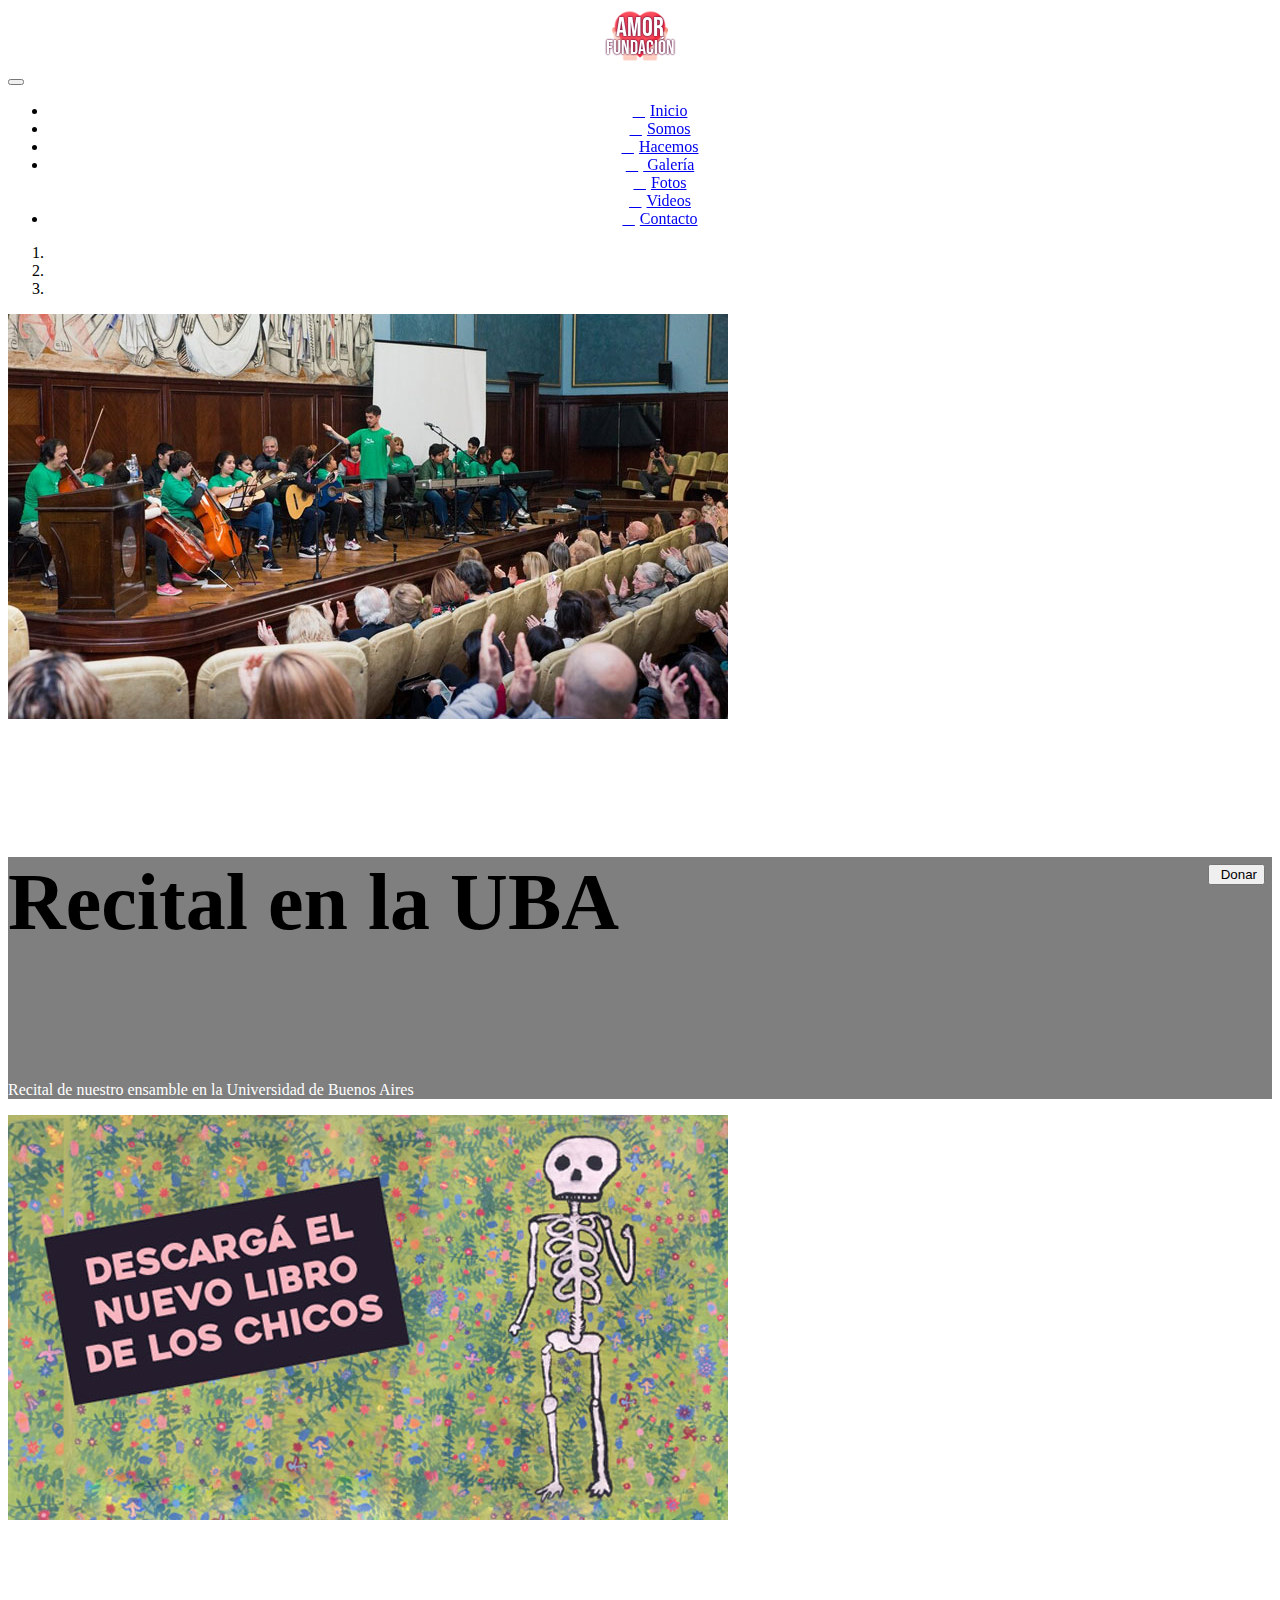
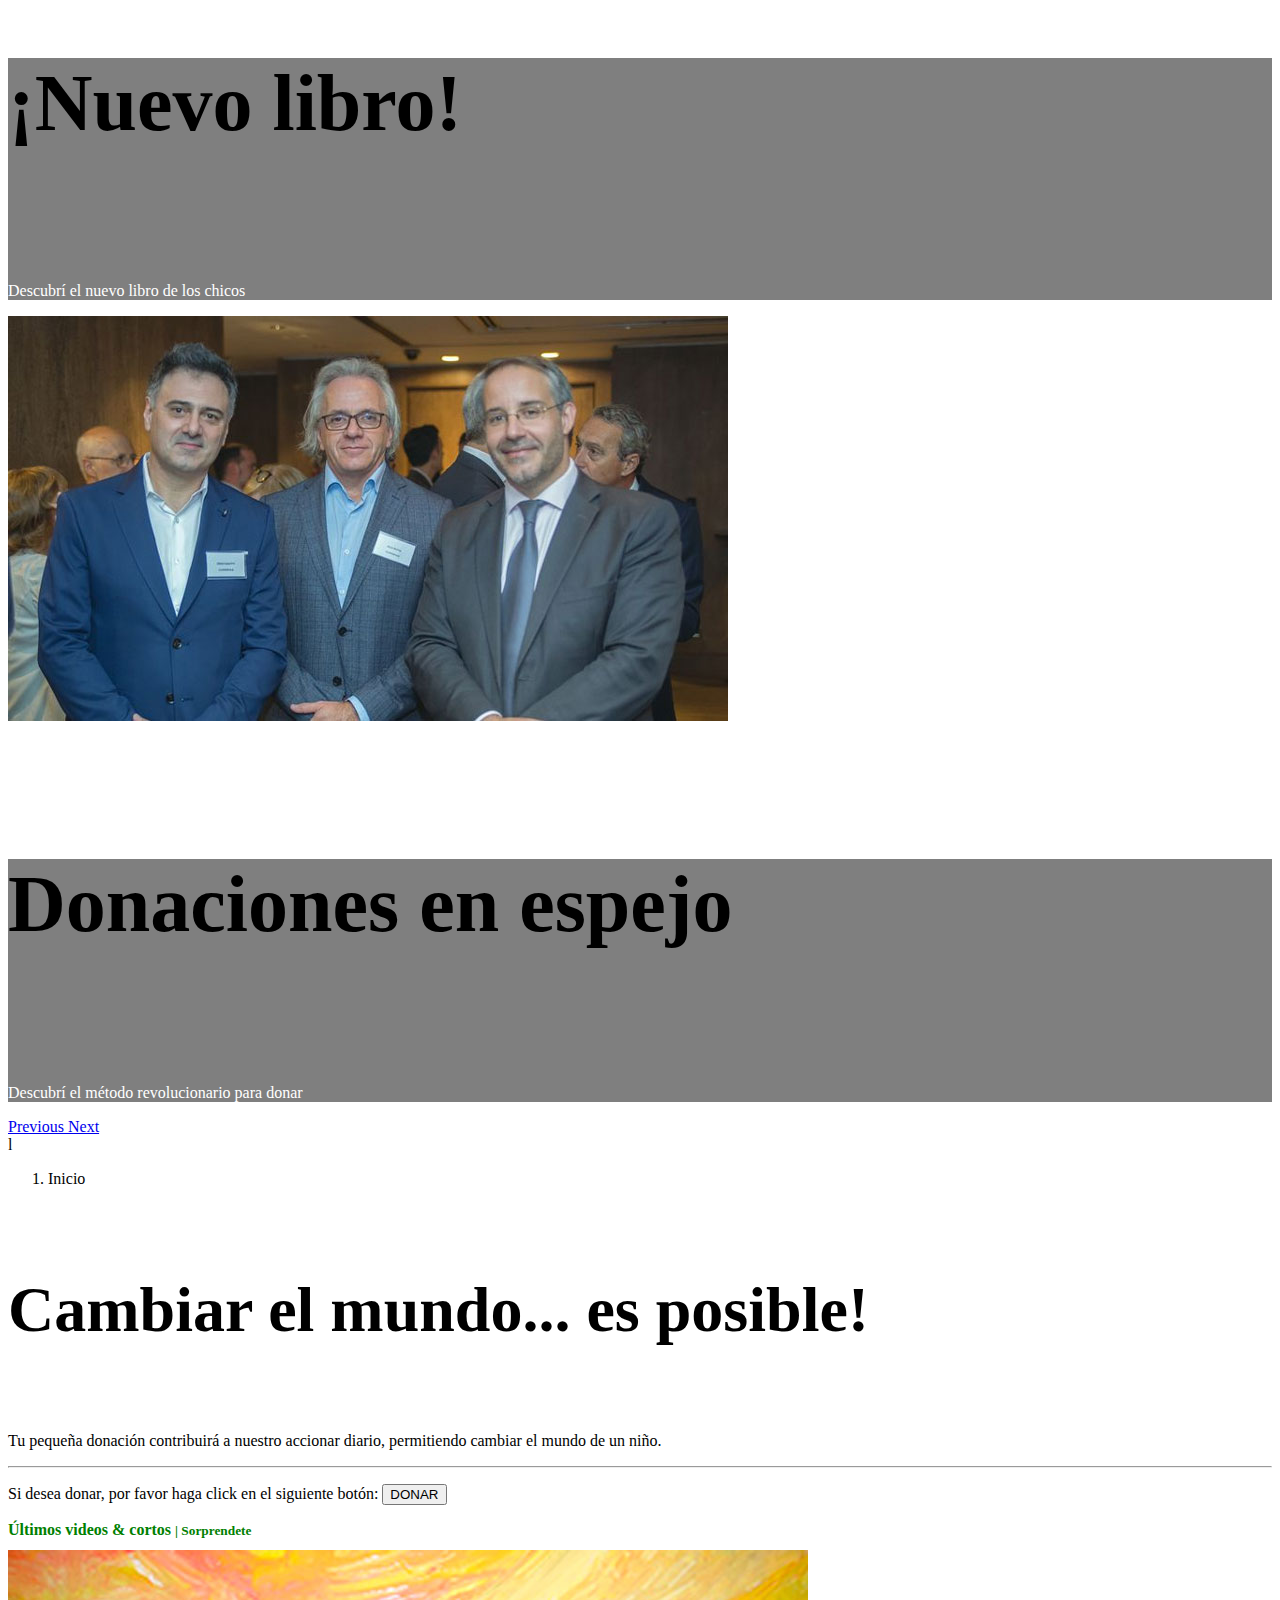
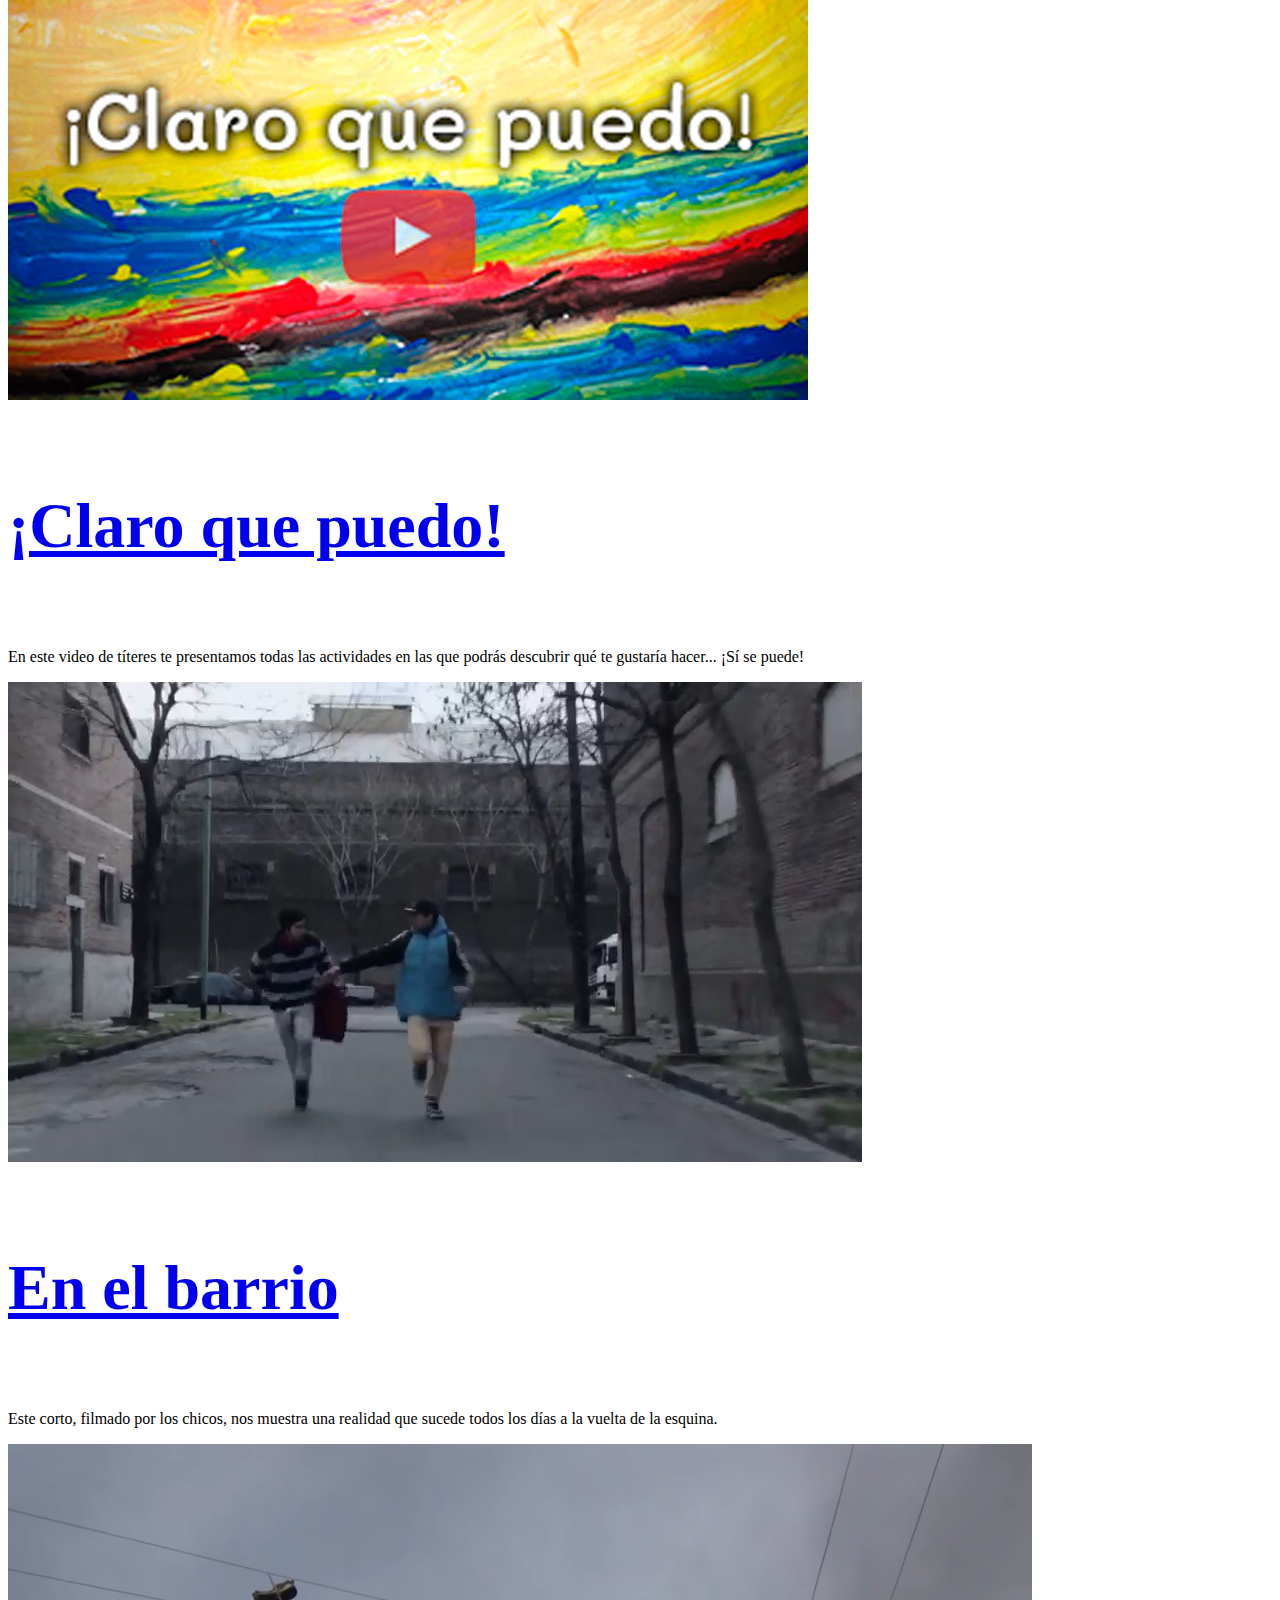
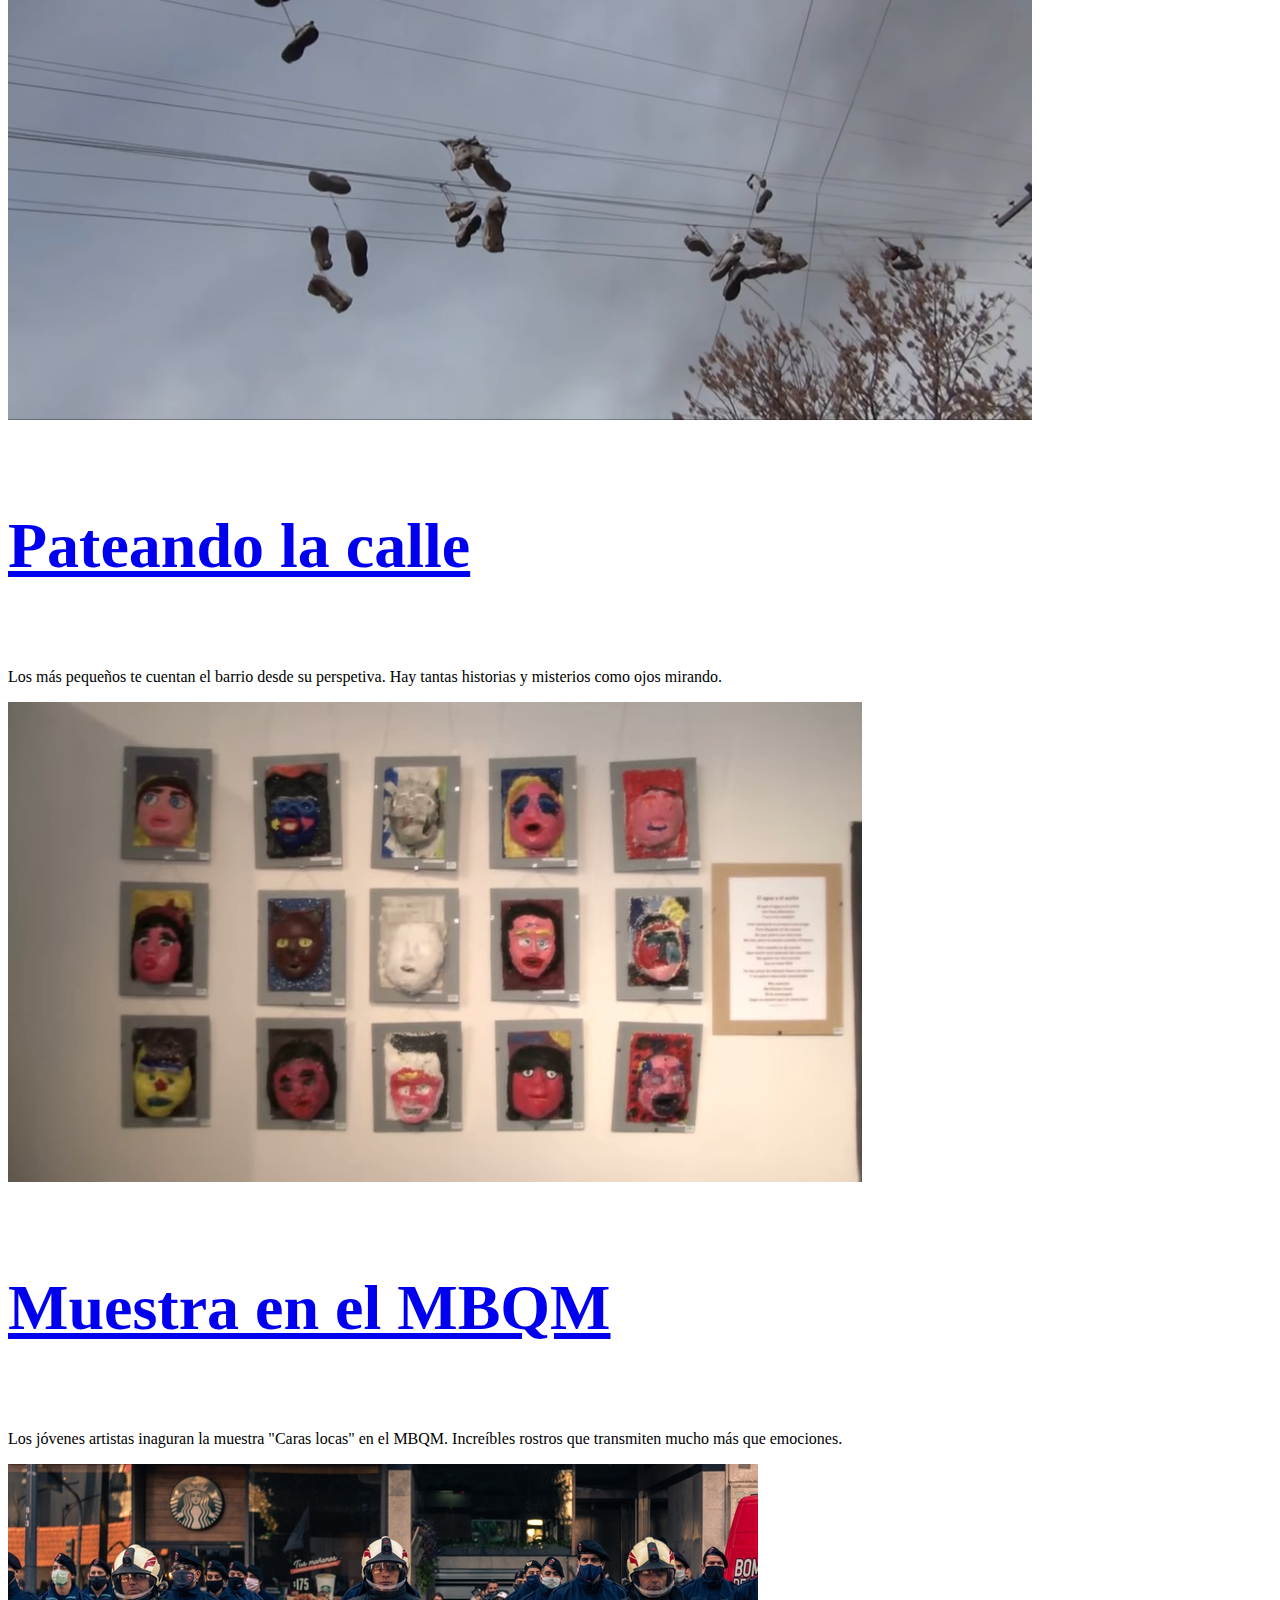
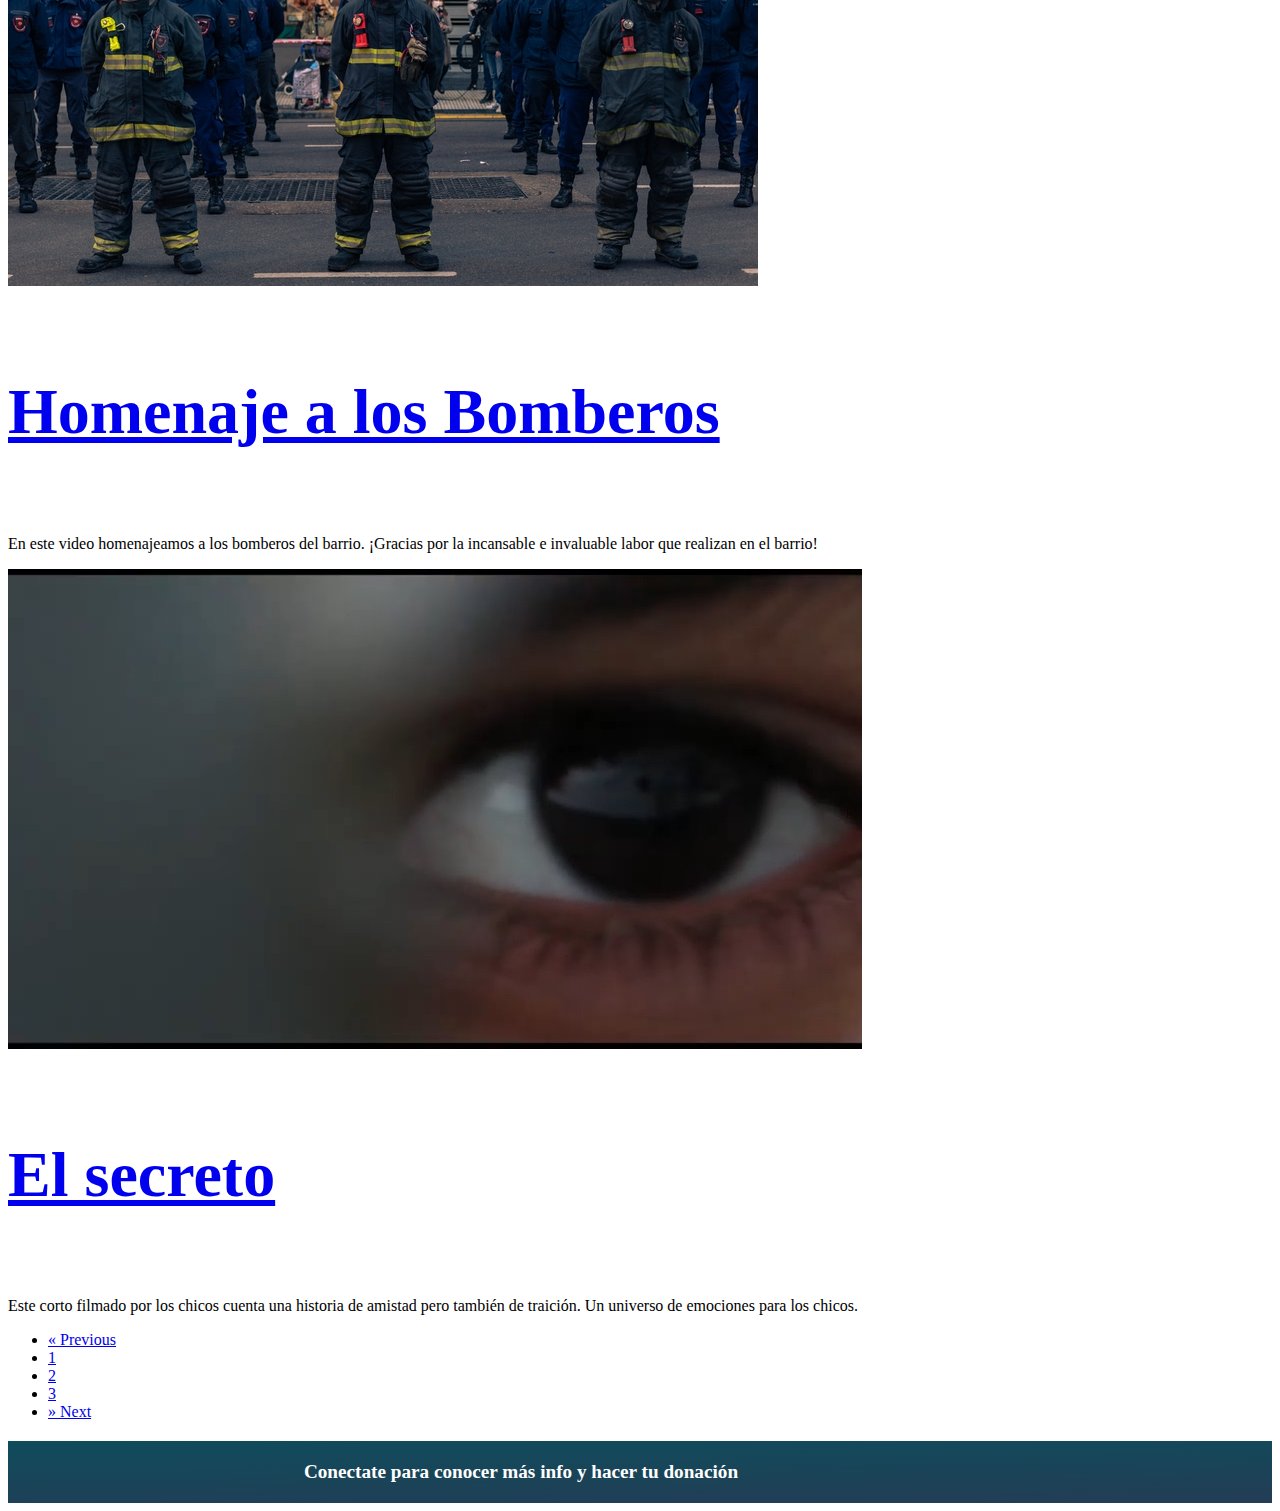
<file: index.html>
<!DOCTYPE html>
<html lang="es">
	<head>
		<meta charset="UTF-8">
		<meta name="viewport" content="width=device-width, initial-scale=1.0">
		<title>Bienvenido a nuestra página web</title>
		<meta name="author" content="AMOR Fundación">
		<link  rel="canonical" href="https://nsifon.github.io/fundacion/">
		<meta name="description" content="Esta página web contiene recursos para entretener a los chicos durante la cuarentena">
		<meta name="keywords" content="fundacion, donacion, niños, ong, sin fines de lucro, recital a beneficio, donacion de dinero, donacion de instrumentos, talleres de arte, contencion psicologica">
		<link rel="stylesheet" type="text/css" href="css/estilos.css">
		<!-- BS CSS -->
		<link rel="stylesheet" href="https://stackpath.bootstrapcdn.com/bootstrap/4.5.0/css/bootstrap.min.css" integrity="sha384-9aIt2nRpC12Uk9gS9baDl411NQApFmC26EwAOH8WgZl5MYYxFfc+NcPb1dKGj7Sk" crossorigin="anonymous">
		<!-- Font Awesome -->
		<script src="https://cdnjs.cloudflare.com/ajax/libs/font-awesome/6.6.0/css/all.min.css" crossorigin="anonymous"></script>
		<!-- Animate on Scroll -->
		<link href="https://unpkg.com/aos@2.3.1/dist/aos.css" rel="stylesheet">
		<!-- Google Fonts -->
		<link href="https://fonts.googleapis.com/css2?family=Bebas+Neue&family=Roboto:wght@300;400;700&display=swap" rel="stylesheet">
	</head>
<body id="home">

	<!-- Botón DONAR -->
	<header>
		<a href="#">
			<div class="donarFixed">
				<button type="button" class="btn btn-primary">
					<i class="heart-beat fas fa-heart"></i>
					<span>Donar</span>
				</button>
			</div>
		</a>
	</header>

	<!-- Logo + Redes -->
	<header id="logoRedesMenu">
	<nav class="navbar navbar-expand-lg navbar-dark bg-dark">
		<div class="container">
		  	<!-- Logo -->
			<a class="navbar-brand" href="index">
				<div class="logoPrincipal" data-aos="fade-right" data-aos-duration="1500">
					<img src="media/logo.png" />
					<p>AMOR<span>Fundación</span></p>
				</div>
			</a>
			<!-- Burguer Menú -->
			<button class="navbar-toggler" type="button" data-toggle="collapse" data-target="#navbarsExample07" aria-controls="navbarsExample07" aria-expanded="false" aria-label="Toggle navigation">
				<span class="navbar-toggler-icon"></span>
			</button>
			<!-- Menú Elements -->
			<div data-aos="fade-left" data-aos-duration="1500" class="collapse navbar-collapse" id="navbarsExample07">
				<ul class="navbar-nav ml-auto">
					<li class="nav-item active">
					<a class="nav-link inicio" href="index">Inicio</a>
					</li>
					<li class="nav-item">
					<a class="nav-link somos" href="somos">Somos</a>
					</li>
					<li class="nav-item">
						<a class="nav-link hacemos" href="hacemos">Hacemos</a>
					</li>
					<li class="nav-item dropdown">
					<a class="nav-link dropdown-toggle galeria" href="#" id="navbarDropdown" role="button" data-toggle="dropdown" aria-haspopup="true" aria-expanded="false">
						Galería
					</a>
					<div class="dropdown-menu" aria-labelledby="navbarDropdown">
						<a class="dropdown-item fotos" href="fotos">Fotos</a>
						<div class="dropdown-divider"></div>
						<a class="dropdown-item videos" href="videos">Videos</a>
					</div>
					</li>
					<li class="nav-item">
						<a class="nav-link contacto" href="contacto">Contacto</a>
					</li>
					<li class="nav-item redes-osc">
						<a class="nav-link" href="#"><i class="fab fa-facebook-square"></i></a>
					</li>
					<li class="nav-item redes-osc">
						<a class="nav-link" href="#"><i class="fab fa-instagram"></i></a>
					</li>
					
				</ul>
			</div>
		</div>
	</nav>
	</header>
	
	<!-- Rotador -->	
		
	<section id="mainRotador">
		<div class="container">
			<div class="row">
				<div class="col">
					<div id="carouselExampleCaptions" class="carousel slide carousel-fade" data-ride="carousel">
						<ol class="carousel-indicators">
						<li data-target="#carouselExampleCaptions" data-slide-to="0" class="active"></li>
						<li data-target="#carouselExampleCaptions" data-slide-to="1"></li>
						<li data-target="#carouselExampleCaptions" data-slide-to="2"></li>
						</ol>
						<div class="carousel-inner">
						<div class="carousel-item active">
							<img src="media/noticias/noticia-01.jpg" class="d-block w-100" alt="Foto del concierto de Ensamble en la UBA">
							<div class="carousel-caption d-none d-md-block">
							<h5>Recital en la UBA</h5>
							<p>Recital de nuestro ensamble en la Universidad de Buenos Aires</p>
							</div>
						</div>
						<div class="carousel-item">
							<img src="media/noticias/noticia-02.jpg" class="d-block w-100" alt="Foto de la portada del nuevo libro">
							<div class="carousel-caption d-none d-md-block">
							<h5>¡Nuevo libro!</h5>
							<p>Descubrí el nuevo libro de los chicos</p>
							</div>
						</div>
						<div class="carousel-item">
							<img src="media/noticias/noticia-03.jpg" class="d-block w-100" alt="Fotos de los SEO de la empresa que comenzó a donar">
							<div class="carousel-caption d-none d-md-block">
							<h5>Donaciones en espejo</h5>
							<p>Descubrí el método revolucionario para donar</p>
							</div>
						</div>
						</div>
						<a class="carousel-control-prev" href="#carouselExampleCaptions" role="button" data-slide="prev">
						<span class="carousel-control-prev-icon" aria-hidden="true"></span>
						<span class="sr-only">Previous</span>
						</a>
						<a class="carousel-control-next" href="#carouselExampleCaptions" role="button" data-slide="next">
						<span class="carousel-control-next-icon" aria-hidden="true"></span>
						<span class="sr-only">Next</span>
						</a>
					</div>
				</div>l
			</div>
		</div>		
	</section>
	
	<!-- Breadcrumbs -->
	<div class="container">
		<nav aria-label="breadcrumb">
			<ol class="breadcrumb">
				<li class="breadcrumb-item active" aria-current="page">Inicio</li>
			</ol>
		</nav>
	</div>

	<!-- Call to action -->	
	<div class="container">
			
		<div class="alert alert-primary" role="alert">
			<h4 class="alert-heading">Cambiar el mundo... es posible!</h4>
	<p>Tu pequeña donación contribuirá a nuestro accionar diario, permitiendo cambiar el mundo de un niño.</p>
	<hr>
	<p class="mb-0">Si desea donar, por favor haga click en el siguiente botón: <button type="button" class="btn btn-success">DONAR</button	></p>
		</div>	

	</div>

	<!-- Últimas noticias -->
	<section class="noticias">
		<!-- Page Content -->
		<div class="container">

			<!-- Page Heading -->
			<h1 class="my-4">Últimos videos & cortos
				<small>| Sorprendete</small>
			</h1>
		
			<div class="row">
			<div class="col-lg-4 col-sm-6 mb-4">
				<div class="card h-100">
				<a href="#"><img class="card-img-top" src="media/videos/video-01.jpg" alt="Foto representativa del corto ¡Claro que puedo!"></a>
				<div class="card-body">
					<h4 class="card-title">
					<a href="#">¡Claro que puedo!</a>
					</h4>
					<p class="card-text">En este video de títeres te presentamos todas las actividades en las que podrás descubrir qué te gustaría hacer... ¡Sí se puede!</p>
				</div>
				</div>
			</div>
			<div class="col-lg-4 col-sm-6 mb-4">
				<div class="card h-100">
				<a href="#"><img class="card-img-top" src="media/videos/video-02.jpg" alt="Captura del video cortometraje En el Barrio"></a>
				<div class="card-body">
					<h4 class="card-title">
					<a href="#">En el barrio</a>
					</h4>
					<p class="card-text">Este corto, filmado por los chicos, nos muestra una realidad que sucede todos los días a la vuelta de la esquina.</p>
				</div>
				</div>
			</div>
			<div class="col-lg-4 col-sm-6 mb-4">
				<div class="card h-100">
				<a href="#"><img class="card-img-top" src="media/videos/video-03.jpg" alt="Captura del video cortometraje Pateando la Calle"></a>
				<div class="card-body">
					<h4 class="card-title">
					<a href="#">Pateando la calle</a>
					</h4>
					<p class="card-text">Los más pequeños te cuentan el barrio desde su perspetiva. Hay tantas historias y misterios como ojos mirando.</p>
				</div>
				</div>
			</div>
			<div class="col-lg-4 col-sm-6 mb-4">
				<div class="card h-100">
				<a href="#"><img class="card-img-top" src="media/videos/video-04.jpg" alt="Captura del video de la muestra en el M B Q M"></a>
				<div class="card-body">
					<h4 class="card-title">
					<a href="#">Muestra en el MBQM</a>
					</h4>
					<p class="card-text">Los jóvenes artistas inaguran la muestra "Caras locas" en el MBQM. Increíbles rostros que transmiten mucho más que emociones.</p>
				</div>
				</div>
			</div>
			<div class="col-lg-4 col-sm-6 mb-4">
				<div class="card h-100">
				<a href="#"><img class="card-img-top" src="media/videos/video-05.jpg" alt=""></a>
				<div class="card-body">
					<h4 class="card-title">
					<a href="#">Homenaje a los Bomberos</a>
					</h4>
					<p class="card-text">En este video homenajeamos a los bomberos del barrio. ¡Gracias por la incansable e invaluable labor que realizan en el barrio!</p>
				</div>
				</div>
			</div>
			<div class="col-lg-4 col-sm-6 mb-4">
				<div class="card h-100">
				<a href="#"><img class="card-img-top" src="media/videos/video-06.jpg" alt="Captura del video cortometraje El secreto"></a>
				<div class="card-body">
					<h4 class="card-title">
					<a href="#">El secreto</a>
					</h4>
					<p class="card-text">Este corto filmado por los chicos cuenta una historia de amistad pero también de traición. Un universo de emociones para los chicos.</p>
				</div>
				</div>
			</div>
			</div>
			<!-- /.row -->
		
			<!-- Pagination -->
			<ul class="pagination justify-content-center">
			<li class="page-item">
				<a class="page-link" href="#" aria-label="Previous">
					<span aria-hidden="true">&laquo;</span>
					<span class="sr-only">Previous</span>
					</a>
			</li>
			<li class="page-item">
				<a class="page-link" href="#">1</a>
			</li>
			<li class="page-item">
				<a class="page-link" href="#">2</a>
			</li>
			<li class="page-item">
				<a class="page-link" href="#">3</a>
			</li>
			<li class="page-item">
				<a class="page-link" href="#" aria-label="Next">
					<span aria-hidden="true">&raquo;</span>
					<span class="sr-only">Next</span>
					</a>
			</li>
			</ul>
		
		</div>
		<!-- /.container -->
	</section>
		
	<!-- Pie de página -->	
	
	<footer>
		<div class="container">
			<div class="row">
				<div class="col-s-12 col-xs-12 contacto-p">
					<p>Conectate para conocer más info y hacer tu donación</p>
				</div>
				<div class="col-s-12 col-xs-12 redes-footer">
					<a class="nav-link" href="#"><i class="fab fa-facebook-square"></i></a>
					<a class="nav-link" href="#"><i class="fab fa-instagram"></i></a>
					<a class="nav-link" href="#"><i class="fab fa-youtube"></i></a>
					<a class="nav-link" href="#"><i class="fab fa-linkedin"></i></a>
					<a class="nav-link" href="#"><i class="fas fa-mobile-alt"></i></a>
					<a class="nav-link" href="#"><i class="fab fa-whatsapp"></i></a>
					<a class="nav-link" href="#"><i class="far fa-paper-plane"></i></a>
				</div>
			</div>
		</div>
	</footer>

	<!-- Animate On Scroll -->
	<script src="https://unpkg.com/aos@2.3.1/dist/aos.js"></script>
	<script>
	AOS.init();
	</script>

	<!-- JS, Popper.js, and jQuery -->
	<script src="https://code.jquery.com/jquery-3.5.1.slim.min.js" integrity="sha384-DfXdz2htPH0lsSSs5nCTpuj/zy4C+OGpamoFVy38MVBnE+IbbVYUew+OrCXaRkfj" crossorigin="anonymous"></script>
	<script src="https://cdn.jsdelivr.net/npm/popper.js@1.16.0/dist/umd/popper.min.js" integrity="sha384-Q6E9RHvbIyZFJoft+2mJbHaEWldlvI9IOYy5n3zV9zzTtmI3UksdQRVvoxMfooAo" crossorigin="anonymous"></script>
	<script src="https://stackpath.bootstrapcdn.com/bootstrap/4.5.0/js/bootstrap.min.js" integrity="sha384-OgVRvuATP1z7JjHLkuOU7Xw704+h835Lr+6QL9UvYjZE3Ipu6Tp75j7Bh/kR0JKI" crossorigin="anonymous"></script>

	<!-- Menu WHITEN on Scroll -->
	<script type="text/javascript">
		window.onscroll = function() {scrollFunction()};
		function scrollFunction() {
		if (document.body.scrollTop > 50 || document.documentElement.scrollTop > 10) {
			document.getElementById("logoRedesMenu").style.background = "rgba(255,255,255,0.9)";
			} else {
			document.getElementById("logoRedesMenu").style.background = "transparent";
			}
	}
	</script>

<!-- 

	# Optimización SEO Header: 

	- Declaración de caracteres: <meta charset="UTF-8">
	- Título de la página: <title></title>
	- Descripción de la página: <meta name="description" content="">
	- Palabras clave de la página: <meta name="keywords" content="">
	- Autor de la página: <meta name="author" content="">
	- Declarción del viewport: <meta name="viewport" content="width=device-width, initial-scale=1.0">
	- URL Canónica: <link  rel="canonical" href="">
	- Reescritura de archivo .html como url canónicas mediante htaccess

	# Optimización SEO Contenido y estructura
		
	- Etiqueta H1 para el título visible de la página
	- Más de 600 palabras en las secciones con texto
	- Todas las imágenes tiene atributo "alt" completo
	- Pagína 404 personalizada (redireccionada por htaccess)

-->

</body>
</html>
</file>
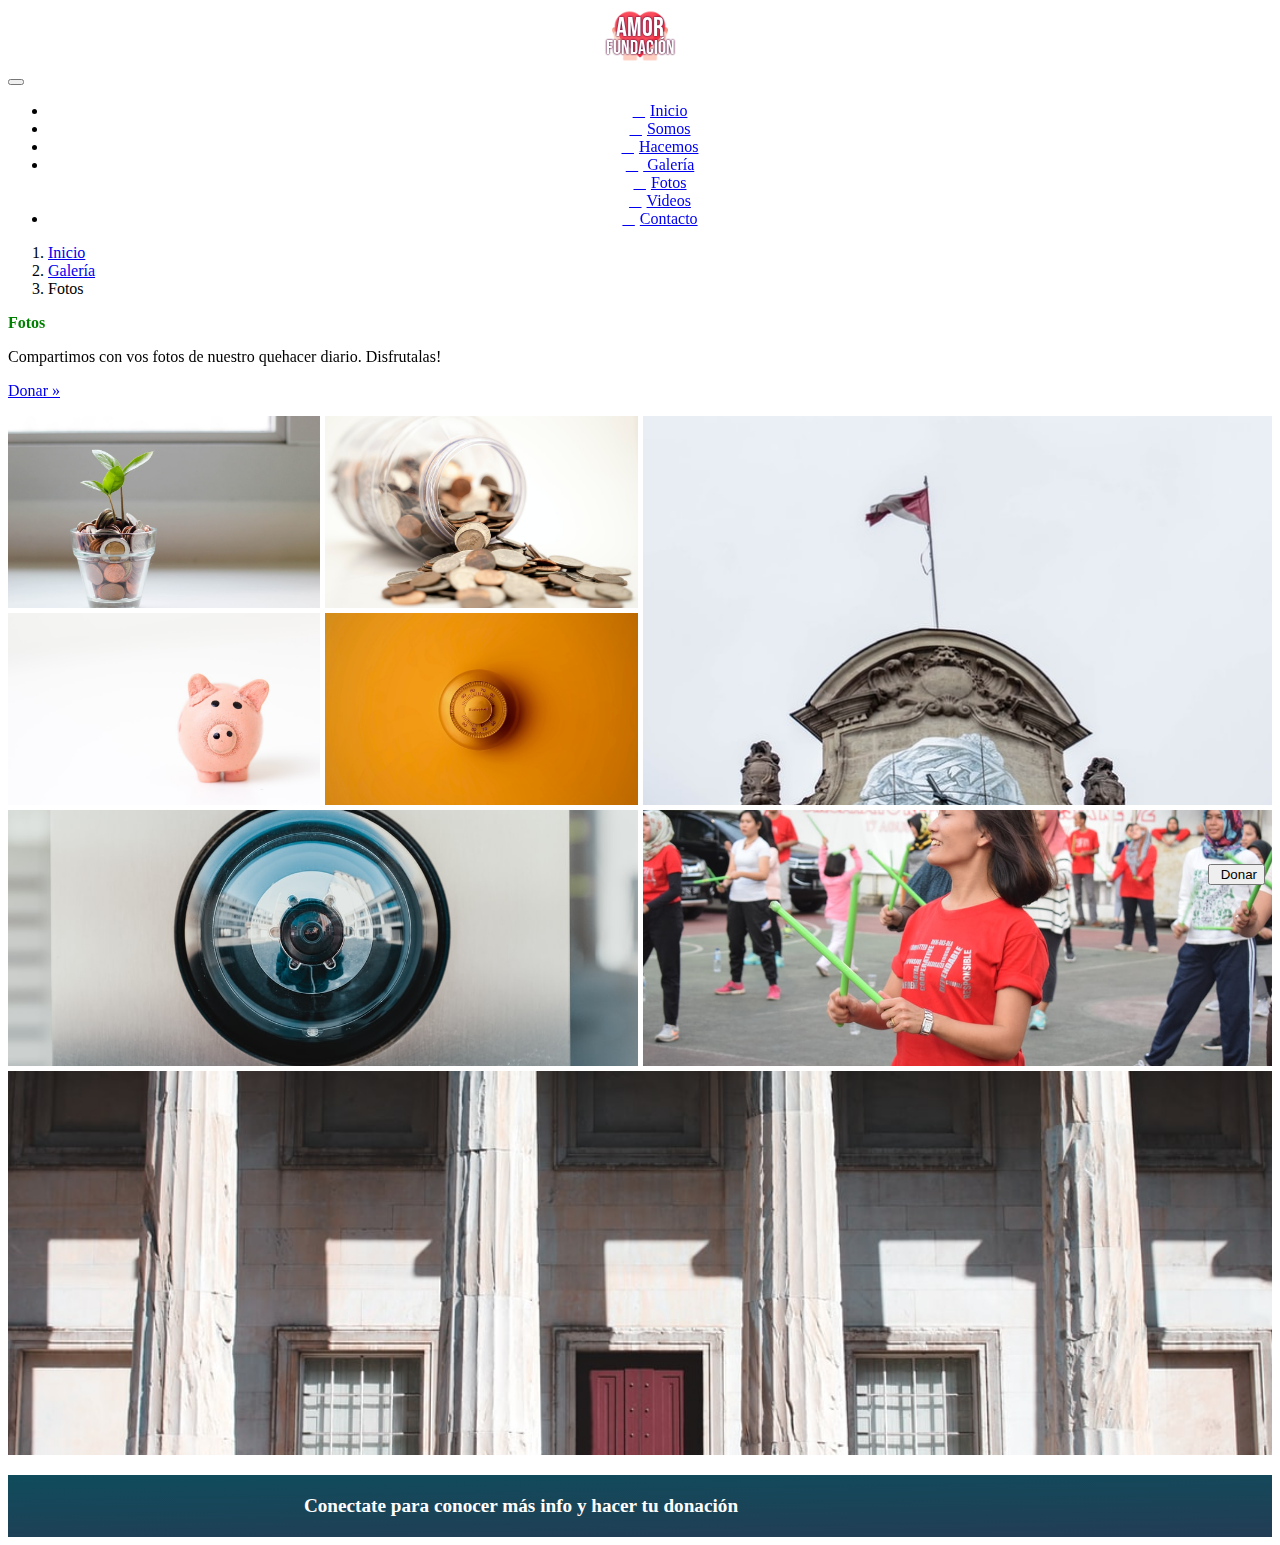
<file: fotos.html>
<!DOCTYPE html>
<html lang="es">
	<head>
		<meta charset="UTF-8">
		<meta name="viewport" content="width=device-width, initial-scale=1.0">
		<title>Fotos</title>
		<meta name="author" content="AMOR Fundación">
		<link  rel="canonical" href="https://nsifon.github.io/fundacion/fotos">
		<meta name="description" content="Compartimos con vos fotos de nuestro quehacer diario. Disfrutalas!">		
		<meta name="keywords" content="fundacion, donacion, niños, ong, sin fines de lucro, recital a beneficio, donacion de dinero, donacion de instrumentos, talleres de arte, contencion psicologica">
		<link rel="stylesheet" type="text/css" href="css/estilos.css">
		<!-- BS CSS -->
		<link rel="stylesheet" href="https://stackpath.bootstrapcdn.com/bootstrap/4.5.0/css/bootstrap.min.css" integrity="sha384-9aIt2nRpC12Uk9gS9baDl411NQApFmC26EwAOH8WgZl5MYYxFfc+NcPb1dKGj7Sk" crossorigin="anonymous">
		<!-- Font Awesome -->
		<script src="https://cdnjs.cloudflare.com/ajax/libs/font-awesome/6.6.0/css/all.min.css" crossorigin="anonymous"></script>
		<!-- Animate on Scroll -->
		<link href="https://unpkg.com/aos@2.3.1/dist/aos.css" rel="stylesheet">
		<!-- Google Fonts -->
		<link href="https://fonts.googleapis.com/css2?family=Bebas+Neue&family=Roboto:wght@300;400;700&display=swap" rel="stylesheet">
	</head>
<body id="home">

	<!-- Botón DONAR -->
	<header>
		<a href="#">
			<div class="donarFixed">
				<button type="button" class="btn btn-primary">
					<i class="heart-beat fas fa-heart"></i>
					<span>Donar</span>
				</button>
			</div>
		</a>
	</header>

	<!-- Logo + Redes -->
	<header id="logoRedesMenu">
	<nav class="navbar navbar-expand-lg navbar-dark bg-dark">
		<div class="container">
		  	<!-- Logo -->
			<a class="navbar-brand" href="index">
				<div class="logoPrincipal" data-aos="fade-right" data-aos-duration="1500">
					<img src="media/logo.png" />
					<p>AMOR<span>Fundación</span></p>
				</div>
			</a>
			<!-- Burguer Menú -->
			<button class="navbar-toggler" type="button" data-toggle="collapse" data-target="#navbarsExample07" aria-controls="navbarsExample07" aria-expanded="false" aria-label="Toggle navigation">
				<span class="navbar-toggler-icon"></span>
			</button>
			<!-- Menú Elements -->
			<div data-aos="fade-left" data-aos-duration="1500" class="collapse navbar-collapse" id="navbarsExample07">
				<ul class="navbar-nav ml-auto">
					<li class="nav-item active">
					<a class="nav-link inicio" href="index">Inicio</a>
					</li>
					<li class="nav-item">
					<a class="nav-link somos" href="somos">Somos</a>
					</li>
					<li class="nav-item">
						<a class="nav-link hacemos" href="hacemos">Hacemos</a>
					</li>
					<li class="nav-item dropdown">
					<a class="nav-link dropdown-toggle galeria" href="#" id="navbarDropdown" role="button" data-toggle="dropdown" aria-haspopup="true" aria-expanded="false">
						Galería
					</a>
					<div class="dropdown-menu" aria-labelledby="navbarDropdown">
						<a class="dropdown-item fotos" href="fotos">Fotos</a>
						<div class="dropdown-divider"></div>
						<a class="dropdown-item videos" href="videos">Videos</a>
					</div>
					</li>
					<li class="nav-item">
						<a class="nav-link contacto" href="contacto">Contacto</a>
					</li>
					<li class="nav-item redes-osc">
						<a class="nav-link" href="#"><i class="fab fa-facebook-square"></i></a>
					</li>
					<li class="nav-item redes-osc">
						<a class="nav-link" href="#"><i class="fab fa-instagram"></i></a>
					</li>
				</ul>
			</div>
		</div>
	</nav>
	</header>
	<!-- Breadcrumbs -->
	<div class="container">
		<nav aria-label="breadcrumb">
			<ol class="breadcrumb">
			  <li class="breadcrumb-item"><a href="#">Inicio</a></li>
			  <li class="breadcrumb-item"><a href="#">Galería</a></li>
			  <li class="breadcrumb-item active" aria-current="page">Fotos</li>
			</ol>
		</nav>	
	</div>

	<!-- Jumbotron -->

	<div class="jumbotron">
		<div class="container">
		  <h1 data-aos="fade-left" data-aos-duration="500" class="display-3">Fotos</h1>
		  <p data-aos="fade-left" data-aos-duration="1000" >Compartimos con vos fotos de nuestro quehacer diario. Disfrutalas!</p>
		  <p data-aos="fade-left" data-aos-duration="1500" ><a class="btn btn-primary btn-lg" href="#" role="button">Donar »</a></p>
		</div>
	</div>
	
	<!-- Contentido Galería Fotos -->

	<div class="container">
		<div class="grid-container">
			<div class="galeriaImg galeria_img_01"><a href="media/galeria/fotos/foto01.jpg" ><img src="media/galeria/fotos/foto01.jpg" alt="Foto de la cocina donde hay muchos panes y panchos para servir la merienda"></a></div>
			<div class="galeriaImg galeria_img_02"><a href="media/galeria/fotos/foto02.jpg" ><img src="media/galeria/fotos/foto02.jpg" alt="Foto de bandejas llenas de magdalenas para el festejo de un cumpleaños de uno de los chicos"></a></div>
			<div class="galeriaImg galeria_img_03"><a href="media/galeria/fotos/foto03.jpg" ><img src="media/galeria/fotos/foto03.jpg" alt="Foto del festjo del día de la niñez con casi 200 chicos y una payasa en vivo"></a></div>
			<div class="galeriaImg galeria_img_04"><a href="media/galeria/fotos/foto04.jpg" ><img src="media/galeria/fotos/foto04.jpg" alt="Foto del taller de grafiti al aire libre"></a></div>
			<div class="galeriaImg galeria_img_05"><a href="media/galeria/fotos/foto06.jpg" ><img src="media/galeria/fotos/foto06.jpg" alt="Foto del concierto al aire libre en el marco del festival de recibimiento de la primavera"></a></div>
			<div class="galeriaImg galeria_img_06"><a href="media/galeria/fotos/foto05.jpg" ><img src="media/galeria/fotos/foto05.jpg" alt="Foto de 20 chicos que fueron a visitar el Teatro Colón"></a></div>
			<div class="galeriaImg galeria_img_07"><a href="media/galeria/fotos/foto07.jpg" ><img src="media/galeria/fotos/foto07.jpg" alt="Fotos de chicos jugando al ajedres en el marco del Festejo del día de la niñez"></a></div>
			<div class="galeriaImg galeria_img_08"><a href="media/galeria/fotos/foto08.jpg" ><img src="media/galeria/fotos/foto08.jpg" alt="Foto del concierto de los chicos en la Usina del Arte"></a></div>
		</div>
	</div>
	<!-- Pie de página -->	
	<footer>
		<div class="container">
			<div class="row">
				<div class="col-s-12 col-xs-12 contacto-p">
					<p>Conectate para conocer más info y hacer tu donación</p>
				</div>
				<div class="col-s-12 col-xs-12 redes-footer">
					<a class="nav-link" href="#"><i class="fab fa-facebook-square"></i></a>
					<a class="nav-link" href="#"><i class="fab fa-instagram"></i></a>
					<a class="nav-link" href="#"><i class="fab fa-youtube"></i></a>
					<a class="nav-link" href="#"><i class="fab fa-linkedin"></i></a>
					<a class="nav-link" href="#"><i class="fas fa-mobile-alt"></i></a>
					<a class="nav-link" href="#"><i class="fab fa-whatsapp"></i></a>
					<a class="nav-link" href="#"><i class="far fa-paper-plane"></i></a>
				</div>
			</div>
		</div>
	</footer>

	<!-- Animate On Scroll -->
	<script src="https://unpkg.com/aos@2.3.1/dist/aos.js"></script>
	<script>
	AOS.init();
	</script>

	<!-- JS, Popper.js, and jQuery -->
	<script src="https://code.jquery.com/jquery-3.5.1.slim.min.js" integrity="sha384-DfXdz2htPH0lsSSs5nCTpuj/zy4C+OGpamoFVy38MVBnE+IbbVYUew+OrCXaRkfj" crossorigin="anonymous"></script>
	<script src="https://cdn.jsdelivr.net/npm/popper.js@1.16.0/dist/umd/popper.min.js" integrity="sha384-Q6E9RHvbIyZFJoft+2mJbHaEWldlvI9IOYy5n3zV9zzTtmI3UksdQRVvoxMfooAo" crossorigin="anonymous"></script>
	<script src="https://stackpath.bootstrapcdn.com/bootstrap/4.5.0/js/bootstrap.min.js" integrity="sha384-OgVRvuATP1z7JjHLkuOU7Xw704+h835Lr+6QL9UvYjZE3Ipu6Tp75j7Bh/kR0JKI" crossorigin="anonymous"></script>

	<!-- Menu WHITEN on Scroll -->
	<script type="text/javascript">
		window.onscroll = function() {scrollFunction()};
		function scrollFunction() {
		if (document.body.scrollTop > 50 || document.documentElement.scrollTop > 10) {
			document.getElementById("logoRedesMenu").style.background = "rgba(255,255,255,0.9)";
			} else {
			document.getElementById("logoRedesMenu").style.background = "transparent";
			}
	}
	</script>
</body>
</html>
</file>
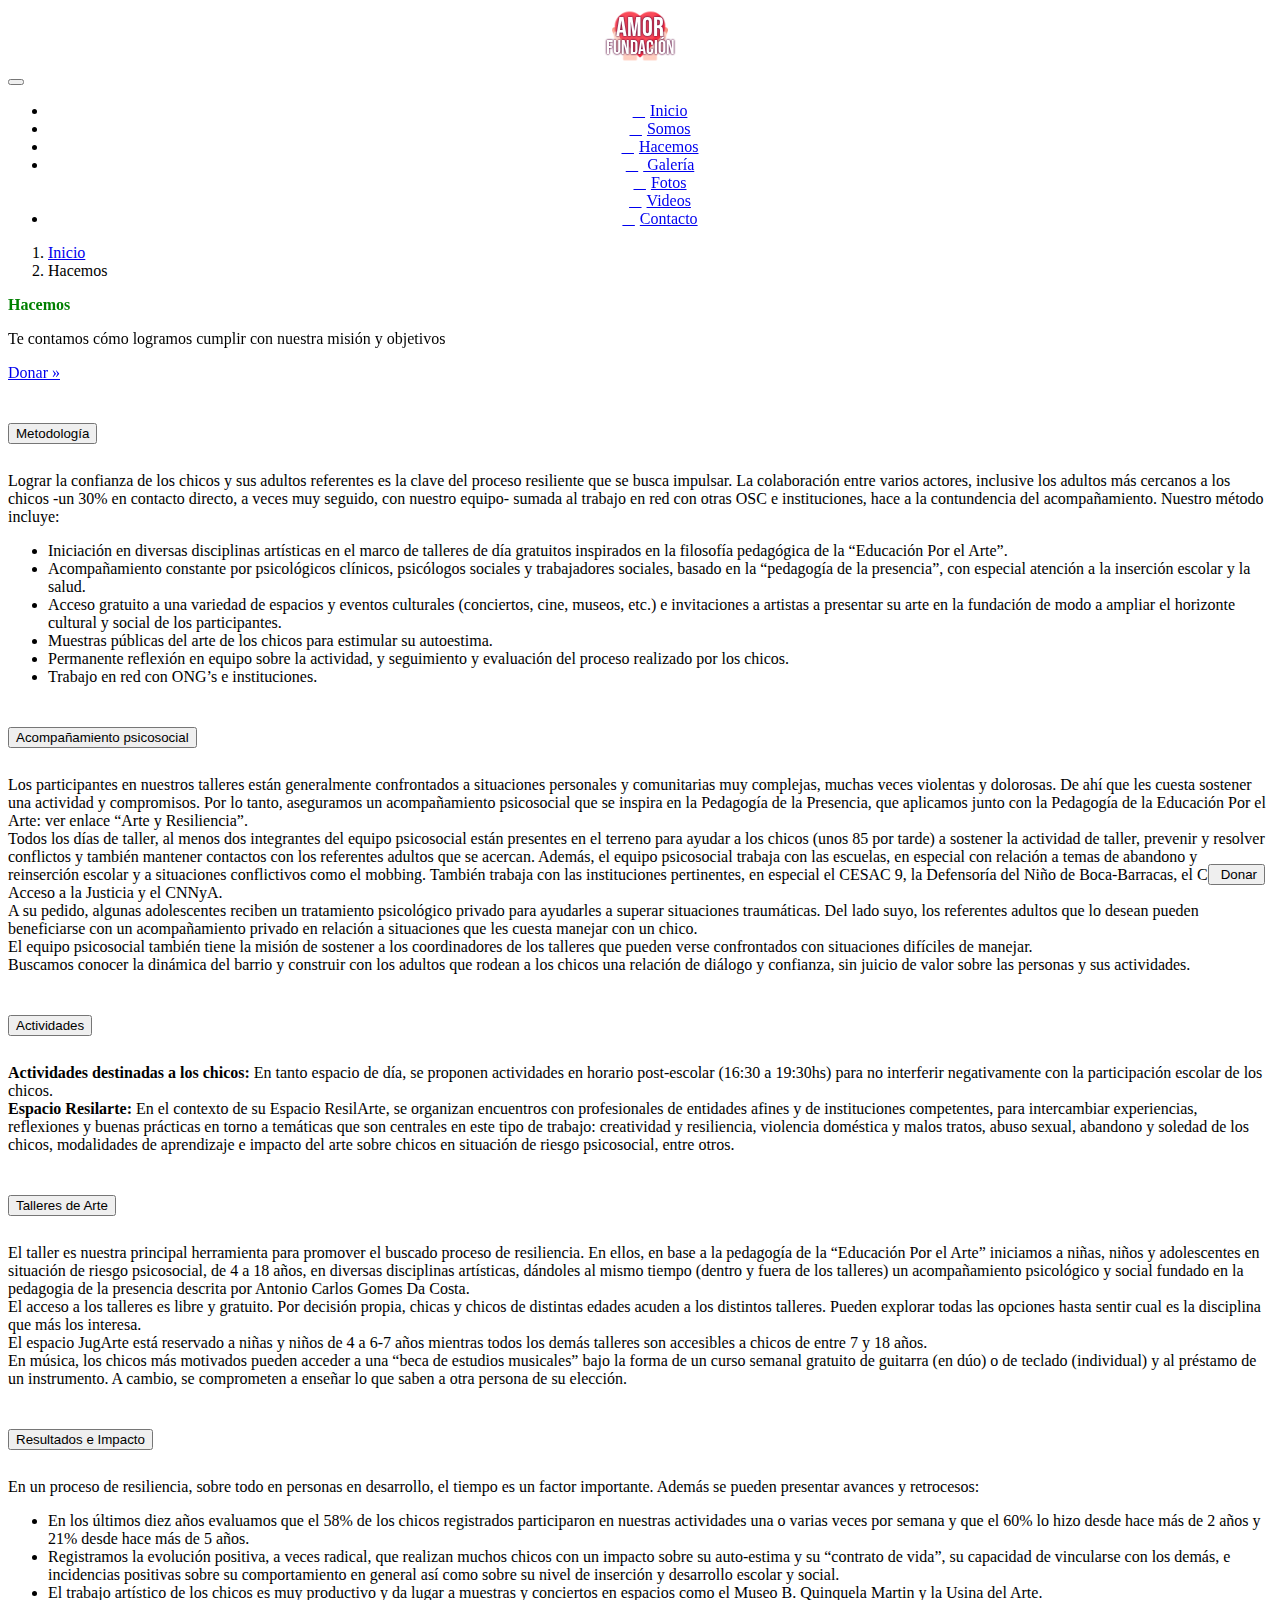
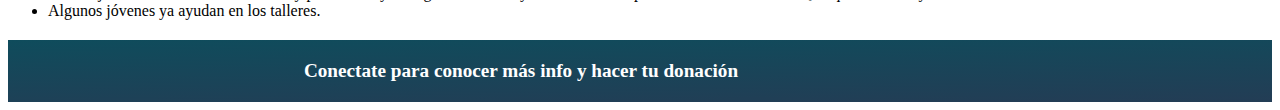
<file: hacemos.html>
<!DOCTYPE html>
<html lang="es">
	<head>
		<meta charset="UTF-8">
		<meta name="viewport" content="width=device-width, initial-scale=1.0">
		<title>Hacemos</title>
		<meta name="author" content="AMOR Fundación">
		<link  rel="canonical" href="https://nsifon.github.io/fundacion/hacemos">
		<meta name="description" content="Te contamos cómo logramos cumplir con nuestra misión y objetivos">
		<meta name="keywords" content="fundacion, donacion, niños, ong, sin fines de lucro, recital a beneficio, donacion de dinero, donacion de instrumentos, talleres de arte, contencion psicologica">
		<link rel="stylesheet" type="text/css" href="css/estilos.css">
		<!-- BS CSS -->
		<link rel="stylesheet" href="https://stackpath.bootstrapcdn.com/bootstrap/4.5.0/css/bootstrap.min.css" integrity="sha384-9aIt2nRpC12Uk9gS9baDl411NQApFmC26EwAOH8WgZl5MYYxFfc+NcPb1dKGj7Sk" crossorigin="anonymous">
		<!-- Font Awesome -->
		<script src="https://cdnjs.cloudflare.com/ajax/libs/font-awesome/6.6.0/css/all.min.css" crossorigin="anonymous"></script>
		<!-- Animate on Scroll -->
		<link href="https://unpkg.com/aos@2.3.1/dist/aos.css" rel="stylesheet">
		<!-- Google Fonts -->
		<link href="https://fonts.googleapis.com/css2?family=Bebas+Neue&family=Roboto:wght@300;400;700&display=swap" rel="stylesheet">
	</head>
<body id="home">

	<!-- Botón DONAR -->
	<header>
		<a href="#">
			<div class="donarFixed">
				<button type="button" class="btn btn-primary">
					<i class="heart-beat fas fa-heart"></i>
					<span>Donar</span>
				</button>
			</div>
		</a>
	</header>

	<!-- Logo + Redes -->
	<header id="logoRedesMenu">
	<nav class="navbar navbar-expand-lg navbar-dark bg-dark">
		<div class="container">
		  	<!-- Logo -->
			<a class="navbar-brand" href="index">
				<div class="logoPrincipal" data-aos="fade-right" data-aos-duration="1500">
					<img src="media/logo.png" />
					<p>AMOR<span>Fundación</span></p>
				</div>
			</a>
			<!-- Burguer Menú -->
			<button class="navbar-toggler" type="button" data-toggle="collapse" data-target="#navbarsExample07" aria-controls="navbarsExample07" aria-expanded="false" aria-label="Toggle navigation">
				<span class="navbar-toggler-icon"></span>
			</button>
			<!-- Menú Elements -->
			<div data-aos="fade-left" data-aos-duration="1500" class="collapse navbar-collapse" id="navbarsExample07">
				<ul class="navbar-nav ml-auto">
					<li class="nav-item active">
					<a class="nav-link inicio" href="index">Inicio</a>
					</li>
					<li class="nav-item">
					<a class="nav-link somos" href="somos">Somos</a>
					</li>
					<li class="nav-item">
						<a class="nav-link hacemos" href="hacemos">Hacemos</a>
					</li>
					<li class="nav-item dropdown">
					<a class="nav-link dropdown-toggle galeria" href="#" id="navbarDropdown" role="button" data-toggle="dropdown" aria-haspopup="true" aria-expanded="false">
						Galería
					</a>
					<div class="dropdown-menu" aria-labelledby="navbarDropdown">
						<a class="dropdown-item fotos" href="fotos">Fotos</a>
						<div class="dropdown-divider"></div>
						<a class="dropdown-item videos" href="videos">Videos</a>
					</div>
					</li>
					<li class="nav-item">
						<a class="nav-link contacto" href="contacto">Contacto</a>
					</li>
					<li class="nav-item redes-osc">
						<a class="nav-link" href="#"><i class="fab fa-facebook-square"></i></a>
					</li>
					<li class="nav-item redes-osc">
						<a class="nav-link" href="#"><i class="fab fa-instagram"></i></a>
					</li>
				</ul>
			</div>
		</div>
	</nav>
	</header>
	<!-- Breadcrumbs -->
	<div class="container">
		<nav aria-label="breadcrumb">
			<ol class="breadcrumb">
			<li class="breadcrumb-item"><a href="#">Inicio</a></li>
			<li class="breadcrumb-item active" aria-current="page">Hacemos</li>
			</ol>
		</nav>	
	</div>

	<!-- Jumbotron -->

	<div class="jumbotron">
		<div class="container">
		  <h1 data-aos="fade-left" data-aos-duration="500" class="display-3">Hacemos</h1>
		  <p data-aos="fade-left" data-aos-duration="1000" >Te contamos cómo logramos cumplir con nuestra misión y objetivos</p>
		  <p data-aos="fade-left" data-aos-duration="1500" ><a class="btn btn-primary btn-lg" href="#" role="button">Donar »</a></p>
		</div>
	</div>
	
	<!-- Collapse Content -->

	<div class="container">
		<div class="accordion" id="accordionExample">
			
			<div class="card">
			<div class="card-header" id="headingOne">
				<h2 class="mb-0">
				<button class="btn btn-link btn-block text-left" type="button" data-toggle="collapse" data-target="#collapseOne" aria-expanded="true" aria-controls="collapseOne">
					Metodología
				</button>
				</h2>
			</div>
		
			<div id="collapseOne" class="collapse show" aria-labelledby="headingOne" data-parent="#accordionExample">
				<div class="card-body">
					Lograr la confianza de los chicos y sus adultos referentes es la clave del proceso resiliente que se busca impulsar. La colaboración entre varios actores, inclusive los adultos más cercanos a los chicos -un 30% en contacto directo, a veces muy seguido, con nuestro equipo- sumada al trabajo en red con otras OSC e instituciones, hace a la contundencia del acompañamiento. Nuestro método incluye:

				<ul>
					<li>Iniciación en diversas disciplinas artísticas en el marco de talleres de día gratuitos inspirados en la filosofía pedagógica de la “Educación Por el Arte”.</li>
					<li>Acompañamiento constante por psicológicos clínicos, psicólogos sociales y trabajadores sociales, basado en la “pedagogía de la presencia”, con especial atención a la inserción escolar y la salud.</li>
					<li>Acceso gratuito a una variedad de espacios y eventos culturales (conciertos, cine, museos, etc.) e invitaciones a artistas a presentar su arte en la fundación de modo a ampliar el horizonte cultural y social de los participantes.</li>
					<li>Muestras públicas del arte de los chicos para estimular su autoestima.</li>
					<li>Permanente reflexión en equipo sobre la actividad, y seguimiento y evaluación del proceso realizado por los chicos.</li>
					<li>Trabajo en red con ONG’s e instituciones.</li>
				</ul>
				</div>
			</div>
			</div>

			<div class="card">
			<div class="card-header" id="headingTwo">
				<h2 class="mb-0">
				<button class="btn btn-link btn-block text-left collapsed" type="button" data-toggle="collapse" data-target="#collapseTwo" aria-expanded="false" aria-controls="collapseTwo">
					Acompañamiento psicosocial
				</button>
				</h2>
			</div>
			<div id="collapseTwo" class="collapse" aria-labelledby="headingTwo" data-parent="#accordionExample">
				<div class="card-body">
					Los participantes en nuestros talleres están generalmente confrontados a situaciones personales y comunitarias muy complejas, muchas veces violentas y dolorosas. De ahí que les cuesta sostener una actividad y compromisos. Por lo tanto, aseguramos un acompañamiento psicosocial que se inspira en la Pedagogía de la Presencia, que aplicamos junto con la Pedagogía de la Educación Por el Arte: ver enlace “Arte y Resiliencia”.
					<br>Todos los días de taller, al menos dos integrantes del equipo psicosocial están presentes en el terreno para ayudar a los chicos (unos 85 por tarde) a sostener la actividad de taller, prevenir y resolver conflictos y también mantener contactos con los referentes adultos que se acercan. Además, el equipo psicosocial trabaja con las escuelas, en especial con relación a temas de abandono y reinserción escolar y a situaciones conflictivos como el mobbing. También trabaja con las instituciones pertinentes, en especial el CESAC 9, la Defensoría del Niño de Boca-Barracas, el Centro de Acceso a la Justicia y el CNNyA.
					<br>A su pedido, algunas adolescentes reciben un tratamiento psicológico privado para ayudarles a superar situaciones traumáticas. Del lado suyo, los referentes adultos que lo desean pueden beneficiarse con un acompañamiento privado en relación a situaciones que les cuesta manejar con un chico.
					<br>El equipo psicosocial también tiene la misión de sostener a los coordinadores de los talleres que pueden verse confrontados con situaciones difíciles de manejar.
					<br>Buscamos conocer la dinámica del barrio y construir con los adultos que rodean a los chicos una relación de diálogo y confianza, sin juicio de valor sobre las personas y sus actividades.
				</div>
			</div>
			</div>

			<div class="card">
			<div class="card-header" id="headingThree">
				<h2 class="mb-0">
				<button class="btn btn-link btn-block text-left collapsed" type="button" data-toggle="collapse" data-target="#collapseThree" aria-expanded="false" aria-controls="collapseThree">
					Actividades
				</button>
				</h2>
			</div>
			<div id="collapseThree" class="collapse" aria-labelledby="headingThree" data-parent="#accordionExample">
				<div class="card-body">
					<b>Actividades destinadas a los chicos:</b> En tanto espacio de día, se proponen actividades en horario post-escolar (16:30 a 19:30hs) para no interferir negativamente con la participación escolar de los chicos.
					<br><b>Espacio Resilarte:</b> En el contexto de su Espacio ResilArte, se organizan encuentros con profesionales de entidades afines y de instituciones competentes, para intercambiar experiencias, reflexiones y buenas prácticas en torno a temáticas que son centrales en este tipo de trabajo: creatividad y resiliencia, violencia doméstica y malos tratos, abuso sexual, abandono y soledad de los chicos, modalidades de aprendizaje e impacto del arte sobre chicos en situación de riesgo psicosocial, entre otros.
				</div>
			</div>
			</div>

			<div class="card">
			<div class="card-header" id="headingFour">
				<h2 class="mb-0">
				<button class="btn btn-link btn-block text-left collapsed" type="button" data-toggle="collapse" data-target="#collapseFour" aria-expanded="false" aria-controls="collapseThree">
					Talleres de Arte
				</button>
				</h2>
			</div>
			<div id="collapseFour" class="collapse" aria-labelledby="headingThree" data-parent="#accordionExample">
				<div class="card-body">
					El taller es nuestra principal herramienta para promover el buscado proceso de resiliencia. En ellos, en base a la pedagogía de la “Educación Por el Arte” iniciamos a niñas, niños y adolescentes en situación de riesgo psicosocial, de 4 a 18 años, en diversas disciplinas artísticas, dándoles al mismo tiempo (dentro y fuera de los talleres) un acompañamiento psicológico y social fundado en la pedagogia de la presencia descrita por Antonio Carlos Gomes Da Costa.
					<br>El acceso a los talleres es libre y gratuito. Por decisión propia, chicas y chicos de distintas edades acuden a los distintos talleres. Pueden explorar todas las opciones hasta sentir cual es la disciplina que más los interesa.
					<br>El espacio JugArte está reservado a niñas y niños de 4 a 6-7 años mientras todos los demás talleres son accesibles a chicos de entre 7 y 18 años.
					<br>En música, los chicos más motivados pueden acceder a una “beca de estudios musicales” bajo la forma de un curso semanal gratuito de guitarra (en dúo) o de teclado (individual) y al préstamo de un instrumento. A cambio, se comprometen a enseñar lo que saben a otra persona de su elección.
				</div>
			</div>
			</div>

			<div class="card">
				<div class="card-header" id="headingFive">
					<h2 class="mb-0">
					<button class="btn btn-link btn-block text-left collapsed" type="button" data-toggle="collapse" data-target="#collapseFive" aria-expanded="false" aria-controls="collapseThree">
						Resultados e Impacto
					</button>
					</h2>
				</div>
				<div id="collapseFive" class="collapse" aria-labelledby="headingThree" data-parent="#accordionExample">
					<div class="card-body">
						En un proceso de resiliencia, sobre todo en personas en desarrollo, el tiempo es un factor importante. Además se pueden presentar avances y retrocesos:

						<ul>
							<li>En los últimos diez años evaluamos que el 58% de los chicos registrados participaron en nuestras actividades una o varias veces por semana y que el 60% lo hizo desde hace más de 2 años y 21% desde hace más de 5 años.</li>
							<li>Registramos la evolución positiva, a veces radical, que realizan muchos chicos con un impacto sobre su auto-estima y su “contrato de vida”, su capacidad de vincularse con los demás, e incidencias positivas sobre su comportamiento en general así como sobre su nivel de inserción y desarrollo escolar y social.</li>
							<li>El trabajo artístico de los chicos es muy productivo y da lugar a muestras y conciertos en espacios como el Museo B. Quinquela Martin y la Usina del Arte.</li>
							<li>Algunos jóvenes ya ayudan en los talleres.</li>
						</ul>
					</div>
				</div>
			</div>
		</div>
	</div>
	<!-- Pie de página -->	
	<footer>
		<div class="container">
			<div class="row">
				<div class="col-s-12 col-xs-12 contacto-p">
					<p>Conectate para conocer más info y hacer tu donación</p>
				</div>
				<div class="col-s-12 col-xs-12 redes-footer">
					<a class="nav-link" href="#"><i class="fab fa-facebook-square"></i></a>
					<a class="nav-link" href="#"><i class="fab fa-instagram"></i></a>
					<a class="nav-link" href="#"><i class="fab fa-youtube"></i></a>
					<a class="nav-link" href="#"><i class="fab fa-linkedin"></i></a>
					<a class="nav-link" href="#"><i class="fas fa-mobile-alt"></i></a>
					<a class="nav-link" href="#"><i class="fab fa-whatsapp"></i></a>
					<a class="nav-link" href="#"><i class="far fa-paper-plane"></i></a>
				</div>
			</div>
		</div>
	</footer>

	<!-- Animate On Scroll -->
	<script src="https://unpkg.com/aos@2.3.1/dist/aos.js"></script>
	<script>
	AOS.init();
	</script>

	<!-- JS, Popper.js, and jQuery -->
	<script src="https://code.jquery.com/jquery-3.5.1.slim.min.js" integrity="sha384-DfXdz2htPH0lsSSs5nCTpuj/zy4C+OGpamoFVy38MVBnE+IbbVYUew+OrCXaRkfj" crossorigin="anonymous"></script>
	<script src="https://cdn.jsdelivr.net/npm/popper.js@1.16.0/dist/umd/popper.min.js" integrity="sha384-Q6E9RHvbIyZFJoft+2mJbHaEWldlvI9IOYy5n3zV9zzTtmI3UksdQRVvoxMfooAo" crossorigin="anonymous"></script>
	<script src="https://stackpath.bootstrapcdn.com/bootstrap/4.5.0/js/bootstrap.min.js" integrity="sha384-OgVRvuATP1z7JjHLkuOU7Xw704+h835Lr+6QL9UvYjZE3Ipu6Tp75j7Bh/kR0JKI" crossorigin="anonymous"></script>

	<!-- Menu WHITEN on Scroll -->
	<script type="text/javascript">
		window.onscroll = function() {scrollFunction()};
		function scrollFunction() {
		if (document.body.scrollTop > 50 || document.documentElement.scrollTop > 10) {
			document.getElementById("logoRedesMenu").style.background = "rgba(255,255,255,0.9)";
			} else {
			document.getElementById("logoRedesMenu").style.background = "transparent";
			}
	}
	</script>
</body>
</html>
</file>
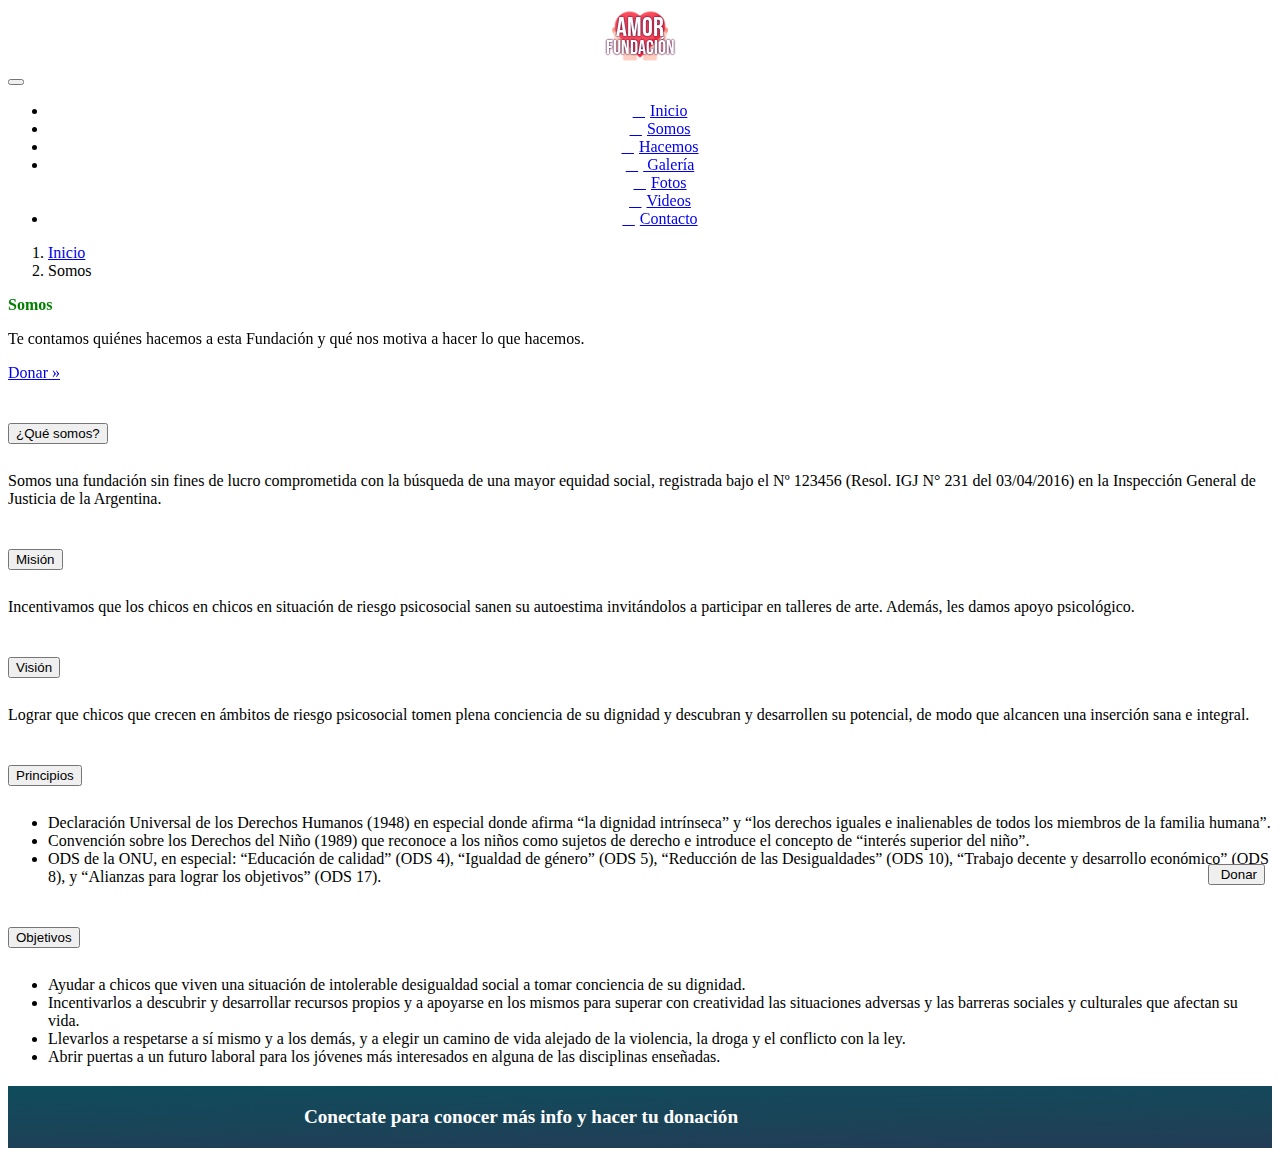
<file: somos.html>
<!DOCTYPE html>
<html lang="es">
	<head>
		<meta charset="UTF-8">
		<meta name="viewport" content="width=device-width, initial-scale=1.0">
		<title>Somos</title>
		<meta name="author" content="AMOR Fundación">
		<link  rel="canonical" href="https://nsifon.github.io/fundacion/somos">
		<meta name="description" content="Te contamos quiénes hacemos a esta Fundación y qué nos motiva a hacer lo que hacemos.">
		<meta name="keywords" content="fundacion, donacion, niños, ong, sin fines de lucro, recital a beneficio, donacion de dinero, donacion de instrumentos, talleres de arte, contencion psicologica">
		<link rel="stylesheet" type="text/css" href="css/estilos.css">
		<!-- BS CSS -->
		<link rel="stylesheet" href="https://stackpath.bootstrapcdn.com/bootstrap/4.5.0/css/bootstrap.min.css" integrity="sha384-9aIt2nRpC12Uk9gS9baDl411NQApFmC26EwAOH8WgZl5MYYxFfc+NcPb1dKGj7Sk" crossorigin="anonymous">
		<!-- Font Awesome -->
		<script src="https://cdnjs.cloudflare.com/ajax/libs/font-awesome/6.6.0/css/all.min.css" crossorigin="anonymous"></script>
		<!-- Animate on Scroll -->
		<link href="https://unpkg.com/aos@2.3.1/dist/aos.css" rel="stylesheet">
		<!-- Google Fonts -->
		<link href="https://fonts.googleapis.com/css2?family=Bebas+Neue&family=Roboto:wght@300;400;700&display=swap" rel="stylesheet">
	</head>
<body id="home">

	<!-- Botón DONAR -->
	<header>
		<a href="#">
			<div class="donarFixed">
				<button type="button" class="btn btn-primary">
					<i class="heart-beat fas fa-heart"></i>
					<span>Donar</span>
				</button>
			</div>
		</a>
	</header>

	<!-- Logo + Redes -->
	<header id="logoRedesMenu">
	<nav class="navbar navbar-expand-lg navbar-dark bg-dark">
		<div class="container">
		  	<!-- Logo -->
			<a class="navbar-brand" href="index">
				<div class="logoPrincipal" data-aos="fade-right" data-aos-duration="1500">
					<img src="media/logo.png" />
					<p>AMOR<span>Fundación</span></p>
				</div>
			</a>
			<!-- Burguer Menú -->
			<button class="navbar-toggler" type="button" data-toggle="collapse" data-target="#navbarsExample07" aria-controls="navbarsExample07" aria-expanded="false" aria-label="Toggle navigation">
				<span class="navbar-toggler-icon"></span>
			</button>
			<!-- Menú Elements -->
			<div data-aos="fade-left" data-aos-duration="1500" class="collapse navbar-collapse" id="navbarsExample07">
				<ul class="navbar-nav ml-auto">
					<li class="nav-item active">
					<a class="nav-link inicio" href="index">Inicio</a>
					</li>
					<li class="nav-item">
					<a class="nav-link somos" href="somos">Somos</a>
					</li>
					<li class="nav-item">
						<a class="nav-link hacemos" href="hacemos">Hacemos</a>
					</li>
					<li class="nav-item dropdown">
					<a class="nav-link dropdown-toggle galeria" href="#" id="navbarDropdown" role="button" data-toggle="dropdown" aria-haspopup="true" aria-expanded="false">
						Galería
					</a>
					<div class="dropdown-menu" aria-labelledby="navbarDropdown">
						<a class="dropdown-item fotos" href="fotos">Fotos</a>
						<div class="dropdown-divider"></div>
						<a class="dropdown-item videos" href="videos">Videos</a>
					</div>
					</li>
					<li class="nav-item">
						<a class="nav-link contacto" href="contacto">Contacto</a>
					</li>
					<li class="nav-item redes-osc">
						<a class="nav-link" href="#"><i class="fab fa-facebook-square"></i></a>
					</li>
					<li class="nav-item redes-osc">
						<a class="nav-link" href="#"><i class="fab fa-instagram"></i></a>
					</li>
					
				</ul>
			</div>
		</div>
	</nav>
	</header>
	<!-- Breadcrumbs -->
	<div class="container">
		<nav aria-label="breadcrumb">
			<ol class="breadcrumb">
			<li class="breadcrumb-item"><a href="#">Inicio</a></li>
			<li class="breadcrumb-item active" aria-current="page">Somos</li>
			</ol>
		</nav>	
	</div>

	<!-- Jumbotron -->

	<div class="jumbotron">
		<div class="container">
		  <h1 data-aos="fade-left" data-aos-duration="500" class="display-3">Somos</h1>
		  <p data-aos="fade-left" data-aos-duration="1000">Te contamos quiénes hacemos a esta Fundación y qué nos motiva a hacer lo que hacemos.</p>
		  <p data-aos="fade-left" data-aos-duration="1500"><a class="btn btn-primary btn-lg" href="#" role="button">Donar »</a></p>
		</div>
	</div>
	
	<!-- Collapse Content -->

	<div class="container">
		
		<div class="accordion" id="accordionExample">
			
			<div class="card">
			<div class="card-header" id="headingOne">
				<h2 class="mb-0">
				<button class="btn btn-link btn-block text-left" type="button" data-toggle="collapse" data-target="#collapseOne" aria-expanded="true" aria-controls="collapseOne">
					¿Qué somos?
				</button>
				</h2>
			</div>
		
			<div id="collapseOne" class="collapse show" aria-labelledby="headingOne" data-parent="#accordionExample">
				<div class="card-body">
					Somos una fundación sin fines de lucro comprometida con la búsqueda de una mayor equidad social, registrada bajo el Nº 123456 (Resol. IGJ N° 231 del 03/04/2016) en la Inspección General de Justicia de la Argentina.
				</div>
			</div>
			</div>

			<div class="card">
			<div class="card-header" id="headingTwo">
				<h2 class="mb-0">
				<button class="btn btn-link btn-block text-left collapsed" type="button" data-toggle="collapse" data-target="#collapseTwo" aria-expanded="false" aria-controls="collapseTwo">
					Misión
				</button>
				</h2>
			</div>
			<div id="collapseTwo" class="collapse" aria-labelledby="headingTwo" data-parent="#accordionExample">
				<div class="card-body">
					Incentivamos que los chicos en chicos en situación de riesgo psicosocial sanen su autoestima invitándolos a participar en talleres de arte. Además, les damos apoyo psicológico.
				</div>
			</div>
			</div>

			<div class="card">
			<div class="card-header" id="headingThree">
				<h2 class="mb-0">
				<button class="btn btn-link btn-block text-left collapsed" type="button" data-toggle="collapse" data-target="#collapseThree" aria-expanded="false" aria-controls="collapseThree">
					Visión
				</button>
				</h2>
			</div>
			<div id="collapseThree" class="collapse" aria-labelledby="headingThree" data-parent="#accordionExample">
				<div class="card-body">
					Lograr que chicos que crecen en ámbitos de riesgo psicosocial tomen plena conciencia de su dignidad y descubran y desarrollen su potencial, de modo que alcancen una inserción sana e integral.
				</div>
			</div>
			</div>

			<div class="card">
			<div class="card-header" id="headingFour">
				<h2 class="mb-0">
				<button class="btn btn-link btn-block text-left collapsed" type="button" data-toggle="collapse" data-target="#collapseFour" aria-expanded="false" aria-controls="collapseThree">
					Principios
				</button>
				</h2>
			</div>
			<div id="collapseFour" class="collapse" aria-labelledby="headingThree" data-parent="#accordionExample">
				<div class="card-body">
					<ul>
						<li>Declaración Universal de los Derechos Humanos (1948) en especial donde afirma “la dignidad intrínseca” y “los derechos iguales e inalienables de todos los miembros de la familia humana”.</lI>
						<li>Convención sobre los Derechos del Niño (1989) que reconoce a los niños como sujetos de derecho e introduce el concepto de “interés superior del niño”.</lI>
						<li>ODS de la ONU, en especial: “Educación de calidad” (ODS 4), “Igualdad de género” (ODS 5), “Reducción de las Desigualdades” (ODS 10), “Trabajo decente y desarrollo económico” (ODS 8), y “Alianzas para lograr los objetivos” (ODS 17).</lI>
					</ul>
				</div>
			</div>
			</div>

			<div class="card">
				<div class="card-header" id="headingFive">
					<h2 class="mb-0">
					<button class="btn btn-link btn-block text-left collapsed" type="button" data-toggle="collapse" data-target="#collapseFive" aria-expanded="false" aria-controls="collapseThree">
						Objetivos
					</button>
					</h2>
				</div>
				<div id="collapseFive" class="collapse" aria-labelledby="headingThree" data-parent="#accordionExample">
					<div class="card-body">
						<ul>
							<li>Ayudar a chicos que viven una situación de intolerable desigualdad social a tomar conciencia de su dignidad.</li>
							<li>Incentivarlos a descubrir y desarrollar recursos propios y a apoyarse en los mismos para superar con creatividad las situaciones adversas y las barreras sociales y culturales que afectan su vida.</li>
							<li>Llevarlos a respetarse a sí mismo y a los demás, y a elegir un camino de vida alejado de la violencia, la droga y el conflicto con la ley.</li>
							<li>Abrir puertas a un futuro laboral para los jóvenes más interesados en alguna de las disciplinas enseñadas.</li>
						</ul>
					</div>
				</div>
			</div>
		</div>
	
	
</div>
	<!-- Pie de página -->	
	<footer>
		<div class="container">
			<div class="row">
				<div class="col-s-12 col-xs-12 contacto-p">
					<p>Conectate para conocer más info y hacer tu donación</p>
				</div>
				<div class="col-s-12 col-xs-12 redes-footer">
					<a class="nav-link" href="#"><i class="fab fa-facebook-square"></i></a>
					<a class="nav-link" href="#"><i class="fab fa-instagram"></i></a>
					<a class="nav-link" href="#"><i class="fab fa-youtube"></i></a>
					<a class="nav-link" href="#"><i class="fab fa-linkedin"></i></a>
					<a class="nav-link" href="#"><i class="fas fa-mobile-alt"></i></a>
					<a class="nav-link" href="#"><i class="fab fa-whatsapp"></i></a>
					<a class="nav-link" href="#"><i class="far fa-paper-plane"></i></a>
				</div>
			</div>
		</div>
	</footer>

	<!-- Animate On Scroll -->
	<script src="https://unpkg.com/aos@2.3.1/dist/aos.js"></script>
	<script>
	AOS.init();
	</script>

	<!-- JS, Popper.js, and jQuery -->
	<script src="https://code.jquery.com/jquery-3.5.1.slim.min.js" integrity="sha384-DfXdz2htPH0lsSSs5nCTpuj/zy4C+OGpamoFVy38MVBnE+IbbVYUew+OrCXaRkfj" crossorigin="anonymous"></script>
	<script src="https://cdn.jsdelivr.net/npm/popper.js@1.16.0/dist/umd/popper.min.js" integrity="sha384-Q6E9RHvbIyZFJoft+2mJbHaEWldlvI9IOYy5n3zV9zzTtmI3UksdQRVvoxMfooAo" crossorigin="anonymous"></script>
	<script src="https://stackpath.bootstrapcdn.com/bootstrap/4.5.0/js/bootstrap.min.js" integrity="sha384-OgVRvuATP1z7JjHLkuOU7Xw704+h835Lr+6QL9UvYjZE3Ipu6Tp75j7Bh/kR0JKI" crossorigin="anonymous"></script>

	<!-- Menu WHITEN on Scroll -->
	<script type="text/javascript">
		window.onscroll = function() {scrollFunction()};
		function scrollFunction() {
		if (document.body.scrollTop > 50 || document.documentElement.scrollTop > 10) {
			document.getElementById("logoRedesMenu").style.background = "rgba(255,255,255,0.9)";
			} else {
			document.getElementById("logoRedesMenu").style.background = "transparent";
			}
	}
	</script>
</body>
</html>
</file>
<file: css/estilos.css>
.carousel-caption p {
  color: white; }

h1 {
  font-size: 1em; }

h2 {
  font-size: 2em; }

h3 {
  font-size: 3em; }

h4 {
  font-size: 4em; }

h5 {
  font-size: 5em; }

h6 {
  font-size: 6em; }

.icon-twitter {
  background-color: white; }

.icon-facebook {
  background-color: white; }

.icon-gmail {
  background-color: white; }

.logoPrincipal {
  width: fit-content;
  text-align: center;
  margin: 0 auto; }
  .logoPrincipal img {
    width: 56px;
    height: auto; }
  .logoPrincipal p {
    font-family: 'Bebas Neue', Calibri, sans-serif;
    position: absolute;
    top: 0;
    left: 50%;
    transform: translate(-50%, 10px);
    font-size: 1.7rem;
    color: white;
    text-shadow: 0 0 2px #5f0f40, 0 0 2px #5f0f40;
    line-height: 20px;
    margin: 0; }
  .logoPrincipal span {
    display: block;
    font-size: 20px; }

#logoRedesMenu {
  z-index: 999; }
  #logoRedesMenu .navbar li {
    transition: all .5s ease;
    text-align: center; }
    #logoRedesMenu .navbar li:hover {
      transform: scale(1.1, 1.1) rotate(3deg); }
  #logoRedesMenu a::before {
    font-family: FontAwesome;
    color: #ffffff;
    margin-right: 5px; }
  #logoRedesMenu a.inicio::before {
    content: '\f015'; }
  #logoRedesMenu a.somos::before {
    content: '\f0c0'; }
  #logoRedesMenu a.hacemos::before {
    content: '\f560'; }
  #logoRedesMenu a.galeria::before {
    content: '\f87c'; }
  #logoRedesMenu a.contacto::before {
    content: '\f1d8'; }
  #logoRedesMenu a.dropdown-item::before {
    color: grey; }
  #logoRedesMenu a.dropdown-item.fotos::before {
    content: '\f03e'; }
  #logoRedesMenu a.dropdown-item.videos::before {
    content: '\f008'; }

.redes-osc {
  display: flex;
  align-items: center; }
  .redes-osc a.nav-link {
    padding: 0 5px;
    font-size: 18px;
    margin: 0 auto; }

h1 {
  font-size: 1em;
  font-weight: 900;
  color: green; }

.navbar-collapse {
  z-index: 2; }

.donarFixed {
  display: flex;
  align-items: center;
  justify-content: center;
  position: fixed;
  bottom: 15px;
  right: 15px;
  z-index: 2; }
  .donarFixed .heart-beat {
    animation: Latido 3s infinite;
    color: white;
    margin-right: 5px; }

@keyframes Latido {
  0% {
    transform: scale(1);
    background-color: transparent; }
  7% {
    transform: scale(1.2); }
  12% {
    transform: scale(1.1); }
  20% {
    transform: scale(1.3); }
  60% {
    transform: scale(1); }
  100% {
    transform: scale(0.99); } }

.carousel-caption {
  background-color: rgba(0, 0, 0, 0.5); }

.galeriaImg {
  object-fit: cover;
  display: block; }
  .galeriaImg img {
    width: 100%;
    height: 100%;
    object-fit: cover;
    transition: all 0.3s ease; }
    .galeriaImg img:hover {
      transform: scale(1.1, 1.1);
      cursor: pointer; }

.grid-container {
  display: grid;
  grid-template-columns: 1fr 1fr 1fr 1fr;
  grid-template-rows: 15vw 15vw 20vw 30vw;
  grid-gap: 5px 5px;
  grid-template-areas: "galeria_img_01 galeria_img_02 galeria_img_05 galeria_img_05"
 "galeria_img_03 galeria_img_04 galeria_img_05 galeria_img_05"
 "galeria_img_06 galeria_img_06 galeria_img_07 galeria_img_07"
 "galeria_img_08 galeria_img_08 galeria_img_08 galeria_img_08"; }

.galeria_img_01 {
  grid-area: galeria_img_01; }

.galeria_img_02 {
  grid-area: galeria_img_02; }

.galeria_img_03 {
  grid-area: galeria_img_03; }

.galeria_img_04 {
  grid-area: galeria_img_04; }

.galeria_img_05 {
  grid-area: galeria_img_05; }

.galeria_img_06 {
  grid-area: galeria_img_06; }

.galeria_img_07 {
  grid-area: galeria_img_07; }

.galeria_img_08 {
  grid-area: galeria_img_08; }

footer {
  padding: 20px;
  bottom: 0;
  margin: 20px auto 0;
  background: linear-gradient(359deg, #5f0f40, #0f4c5c);
  background-size: 400% 400%;
  animation: FooterTransition 7s ease infinite; }
  footer .row {
    display: flex;
    flex-wrap: wrap;
    align-items: center;
    justify-content: center; }

.contacto-p p {
  font-size: 1.2rem;
  color: white;
  font-weight: 700;
  margin: 0; }

.redes-footer {
  display: flex;
  flex-wrap: wrap; }
  .redes-footer a.nav-link {
    color: white;
    font-size: 1.5rem;
    padding: 7px;
    transition: all 0.5s ease;
    margin: 0 10px; }
    .redes-footer a.nav-link:hover {
      background-color: #5f0f40; }

@keyframes FooterTransition {
  0% {
    background-position: 50% 0%; }
  50% {
    background-position: 50% 100%; }
  100% {
    background-position: 50% 0%; } }

.producciones {
  display: flex;
  flex-direction: row;
  flex-wrap: wrap;
  align-items: center;
  justify-content: space-between; }
  .producciones .produccion {
    margin: 10px;
    position: relative; }
    .producciones .produccion a {
      display: block; }
    .producciones .produccion img {
      height: 175px;
      width: auto;
      border: 2px #b7b700 solid;
      border-radius: 7px;
      transition: box-shadow .2s; }
    .producciones .produccion:hover {
      box-shadow: 0px 0px 20px 4px #f7ca18;
      transition: box-shadow .2s; }
    .producciones .produccion .playbtn {
      position: absolute; }
      .producciones .produccion .playbtn:before {
        font-family: "Font Awesome 5 Brands";
        font-weight: 100;
        content: "\f167";
        color: red;
        font-size: 1.5em;
        line-height: 1em;
        font-style: normal;
        font-variant: normal;
        text-rendering: auto;
        -webkit-font-smoothing: antialiased;
        background-color: rgba(255, 255, 255, 0.8);
        border-radius: 30%;
        padding: 0px 2px;
        position: absolute;
        left: -10px;
        top: -10px; }
</file>
